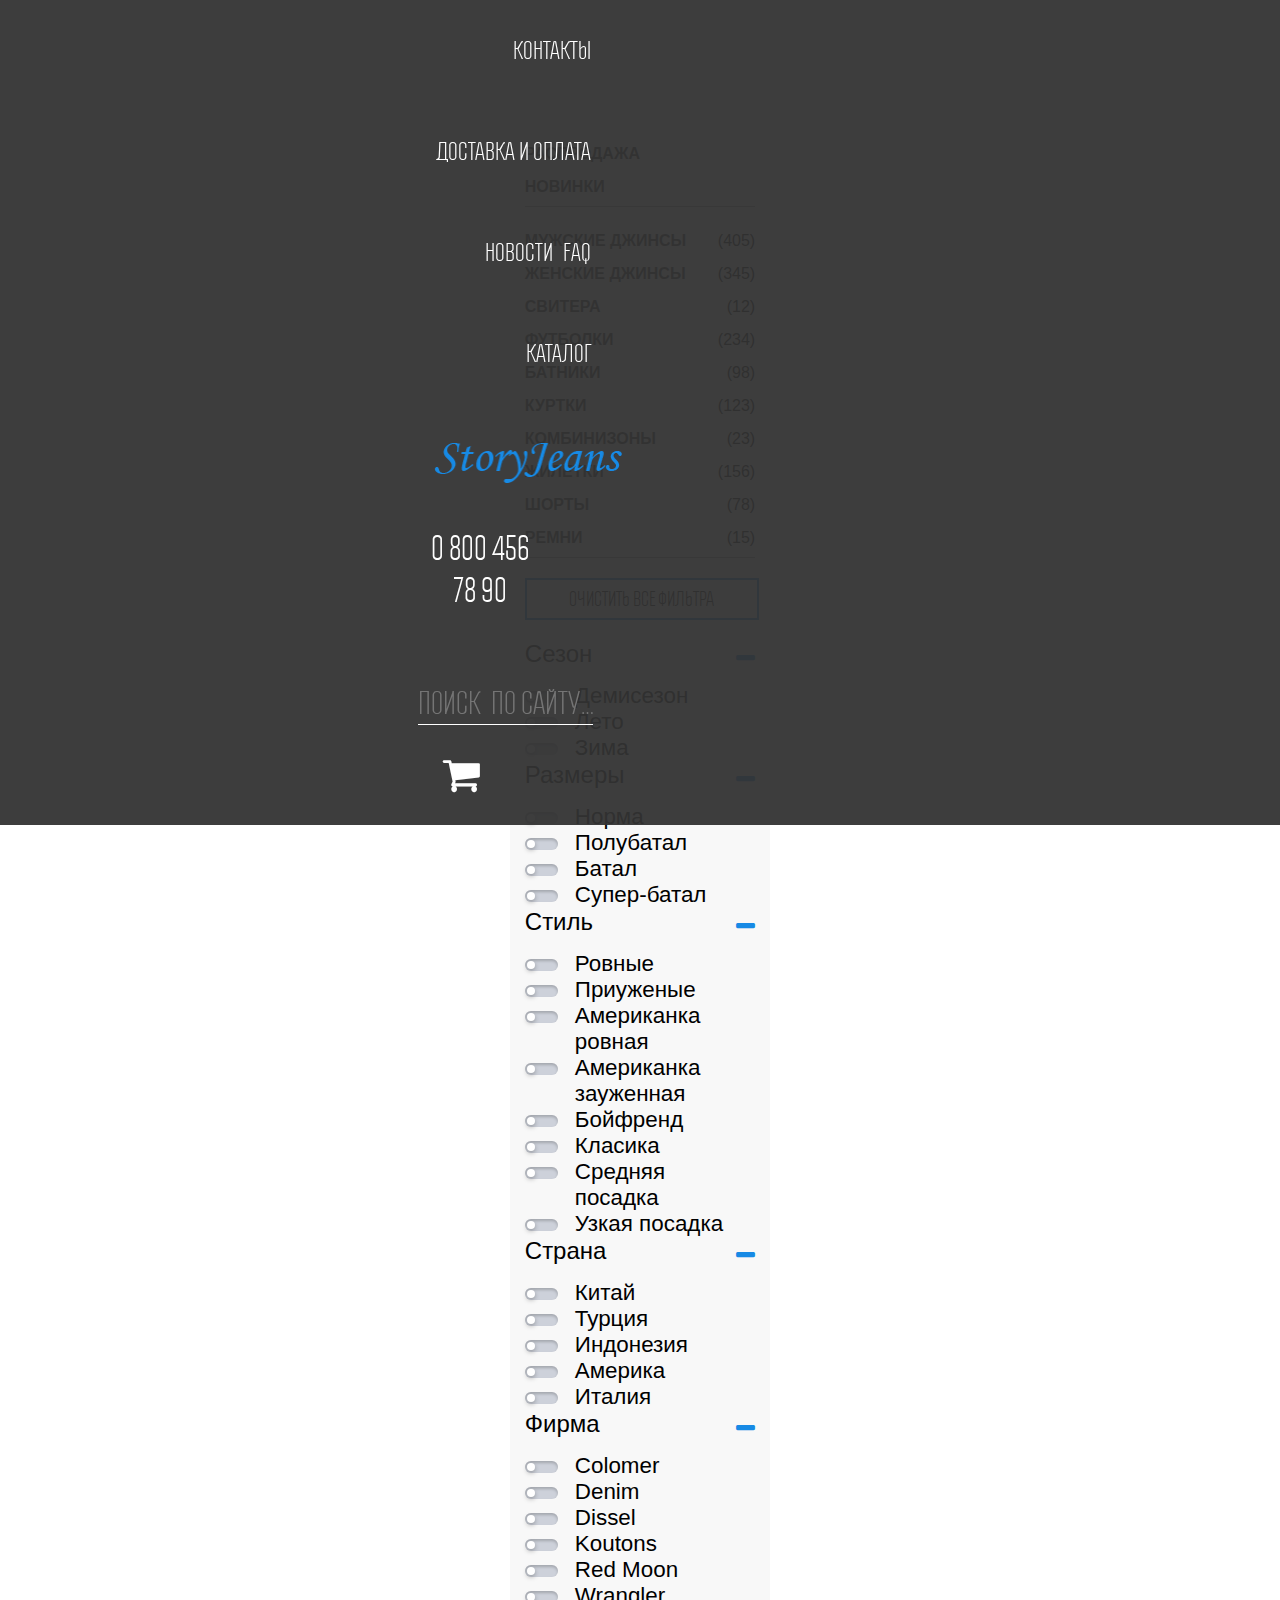
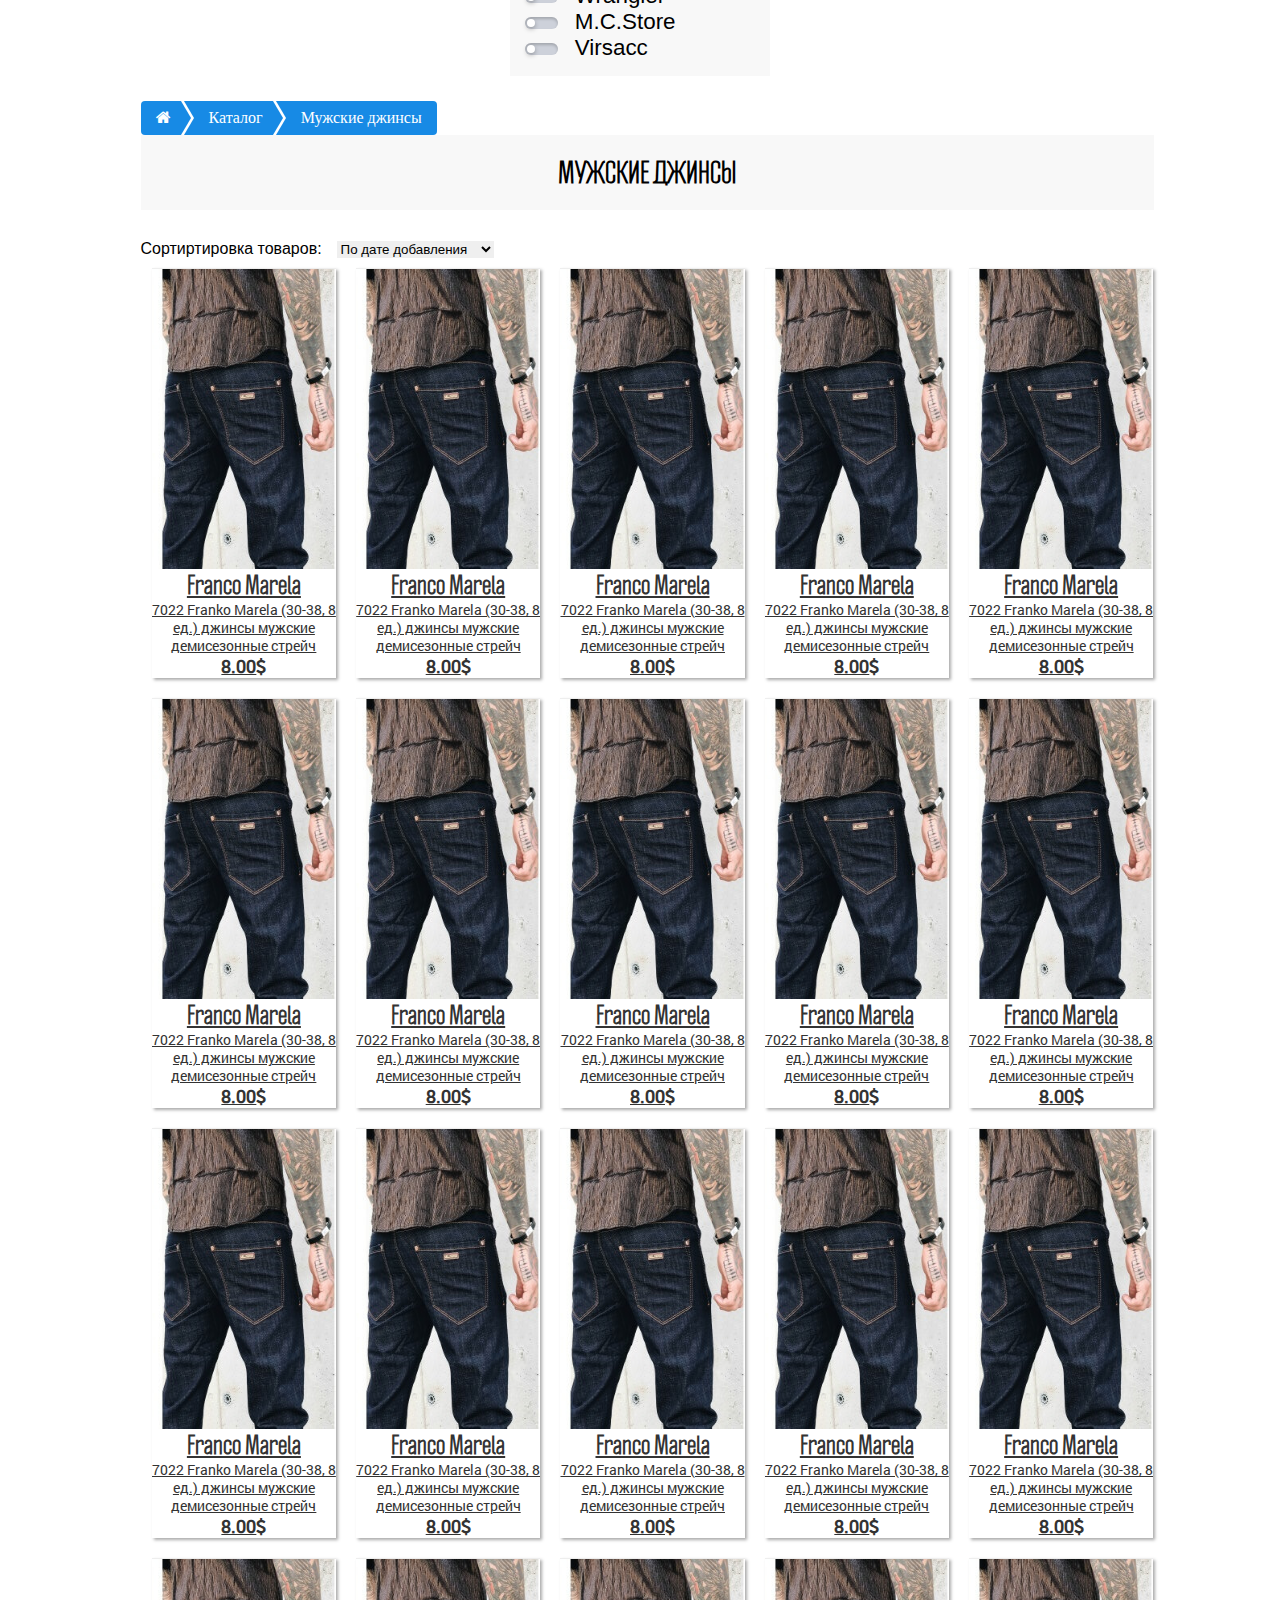
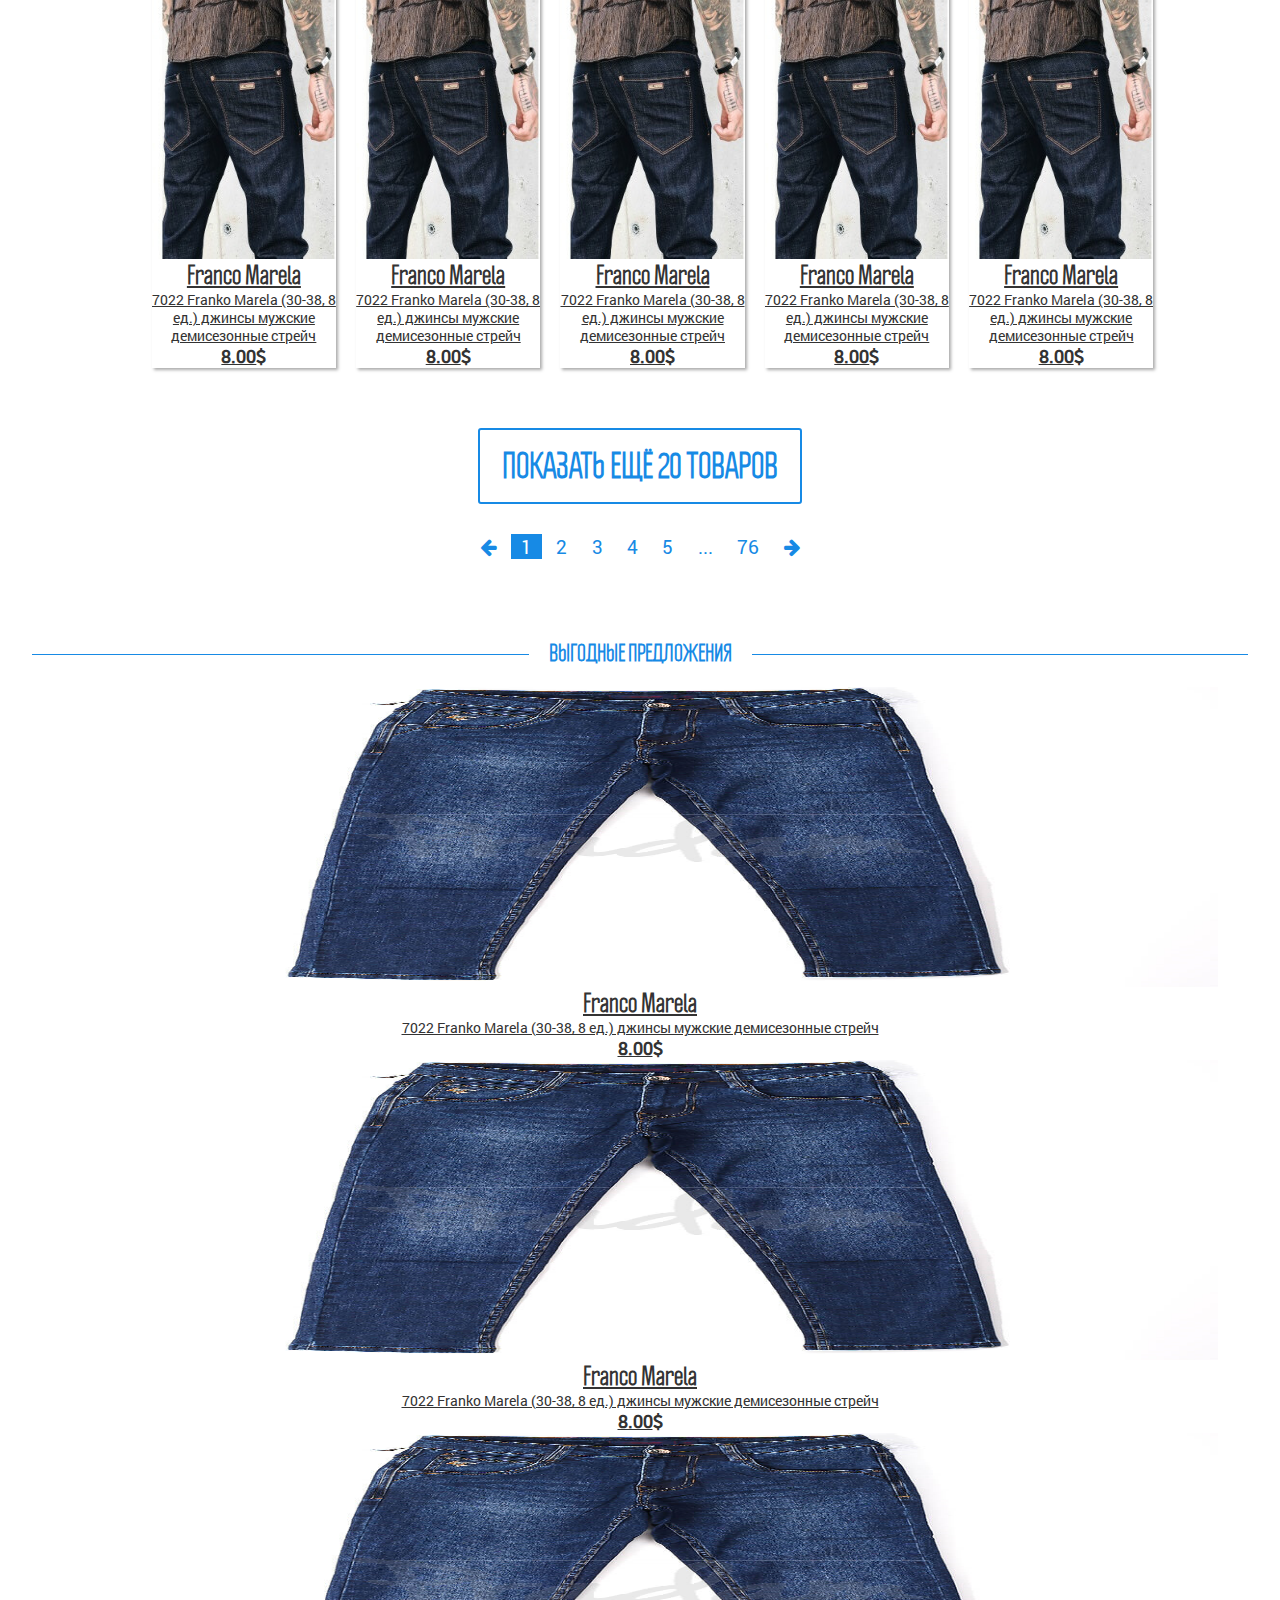
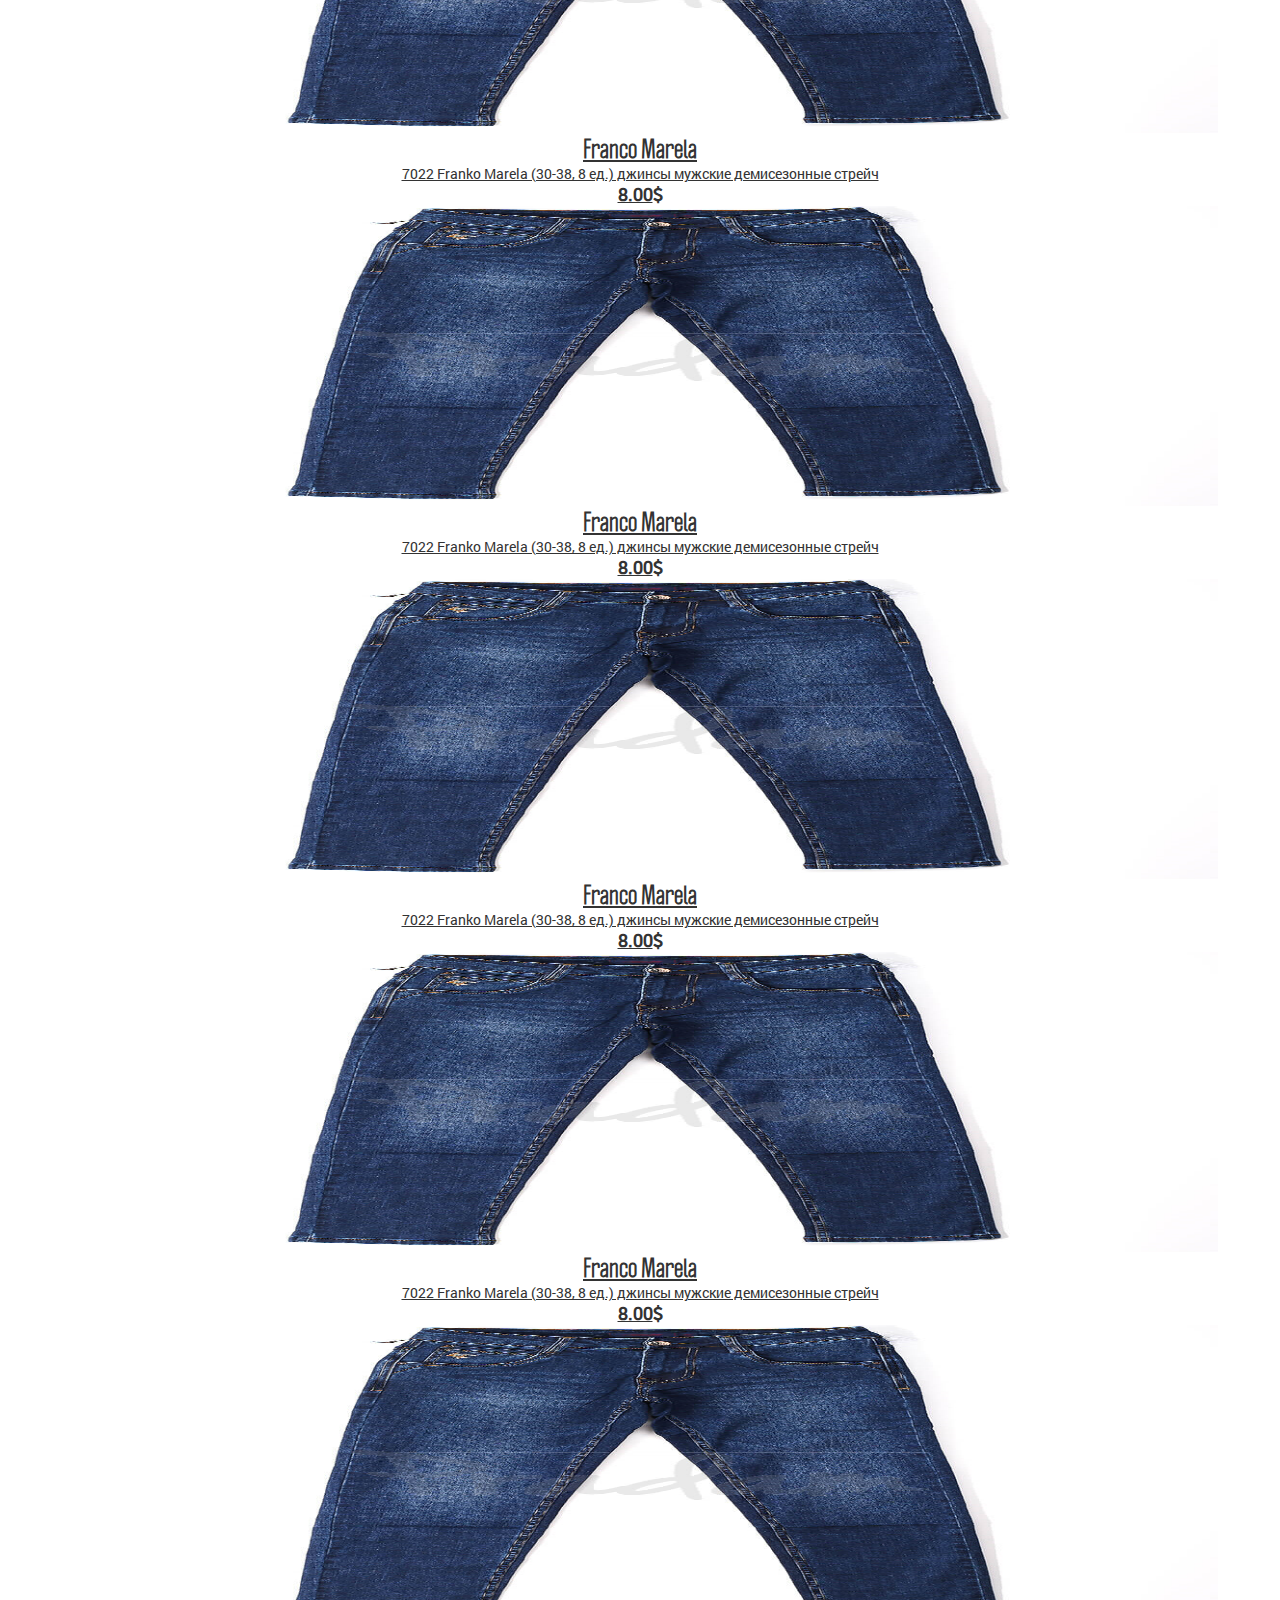
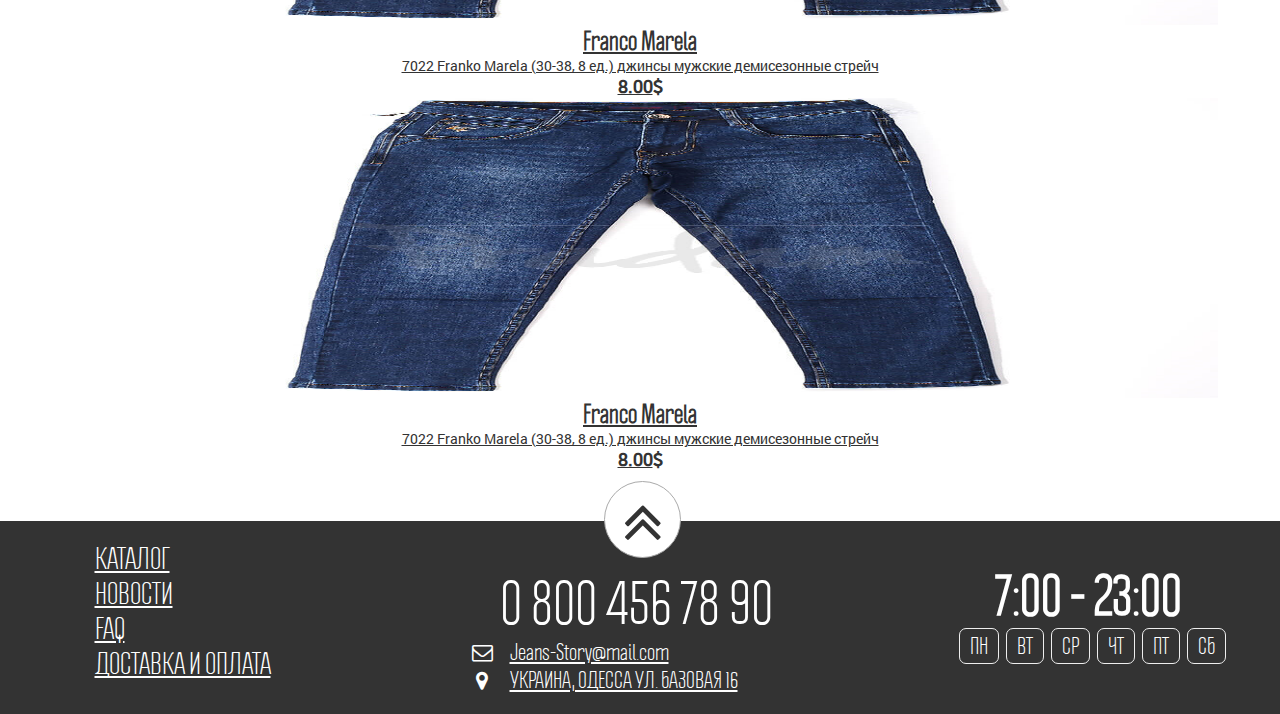
<file: catalog.html>
<!DOCTYPE html>
<html lang="en">
<head>
	<meta charset="UTF-8">
	<meta name="viewport" content="width=device-width, initial-scale=1">
	<title>Story Jeans</title>
	<link rel="icon" href="img/favicon.ico"> <!-- Иконка сайта -->
	<link rel="stylesheet" href="libs/font-awesome/css/font-awesome.min.css"> <!-- font-awesome -->
	<link rel="stylesheet" href="css/fonts.css"> <!-- fonts -->
	<link rel="stylesheet" href="https://maxcdn.bootstrapcdn.com/bootstrap/4.0.0-beta.2/css/bootstrap.min.css" integrity="sha384-PsH8R72JQ3SOdhVi3uxftmaW6Vc51MKb0q5P2rRUpPvrszuE4W1povHYgTpBfshb" crossorigin="anonymous"> <!-- bootstrap -->
	<link rel="stylesheet" href="libs/slick/css/slick.css"><!-- Slick -->
	<link rel="stylesheet" href="libs/slick/css/slick-theme.css">
<!-- <link rel="stylesheet" href="libs/owlcarousel/css/owl.carousel.css">
	<link rel="stylesheet" href="libs/owlcarousel/css/owl.theme.default.css"> -->
	<link rel="stylesheet" href="css/main.css"> <!-- main -->
	<link rel="stylesheet" href="css/media.css"> <!-- media -->
</head>
<body>
	<header>
		<div class="header-desktop" >
			<div class="container-fluid" >
				<div class="row">
					<div class="menu-left col-md-5 col-xs-12">
						<a href="#">Контакты</a>
						<a href="#">Доставка и Оплата</a>
						<a href="#">FAQ</a>
						<a href="#">Новости</a>
						<a href="catalog.html">Каталог</a>
					</div>
					<div class="col-md-2 col-sm-3 col-xs-12 logo">
						<a href="index.html">
							<img src="img/logo1.png" alt="" >
						</a>
					</div>
					<div class="menu-right col-md-5 col-sm-9 col-xs-12">
						<a href="tel:08004567890" class="phone "> 0 800 456 78 90 </a>
						<div class="input-wrapper search" data-text="">
							<input type="text" placeholder="Поиск  по сайту…"> 
						</div>
						<div class="cart">
							<i class="fa fa-shopping-cart " aria-hidden="true"></i>
						</div>
					</div>
				</div>
			</div>
		</div>
		<div class="header-mobile">
			<div class="container-fluid">
				<div class="row">
					<div class="menu-up">
						<div class="logo-mobile col-sm-2">
							<img src="img/1_whitemini_logo.png" alt="">
						</div>
						<a href="tel:08004567890" class="phone col-sm-8 "> 0 800 456 78 90 </a>
						<div class=" col-sm-1 burger">
							<input type="checkbox" id="burger_check" class="burger_checkbox">
							<label for="burger_check">
								<i class="fa fa-bars"></i>
							</label>
						</div>
					</div>
					<div class="menu-left-mobile col-md-12 ">
						<a href="#">Каталог</a>
						<a href="#">Доставка и Оплата</a>
						<a href="#">FAQ</a>
						<a href="#">Новости</a>
						<a href="#">Контакты</a>
					</div>
				</div>
			</div>
		</div>
	</header>
	<main>
		<div class="wrapper">
			<aside>
				<div class="stock">
					<ul>
						<li><a href="#">Распродажа</a></li>
						<li><a href="#">Новинки</a></li>
					</ul>
				</div>
				<div class="category-list">
					<ul>
						<li>
							<a href="#">Мужские джинсы</a>
							<span>(405)</span>
						</li>
						<li>
							<a href="#">Женские джинсы</a>
							<span>(345)</span>
						</li>
						<li>
							<a href="#">Свитера</a>
							<span>(12)</span>
						</li>
						<li>
							<a href="#">Футболки</a>
							<span>(234)</span>
						</li>
						<li>
							<a href="#">Батники</a>
							<span>(98)</span>
						</li>
						<li>
							<a href="#">Куртки</a>
							<span>(123)</span>
						</li>
						<li>
							<a href="#">Комбинизоны</a>
							<span>(23)</span>
						</li>
						<li>
							<a href="#">Жилетки</a>
							<span>(156)</span>
						</li>
						<li>
							<a href="#">Шорты</a>
							<span>(78)</span>
						</li>
						<li>
							<a href="#">Ремни</a>
							<span>(15)</span>
						</li>
					</ul>
					<div class="stock2">
						<ul>
							<li><a href="#">Распродажа</a></li>
							<li><a href="#">Новинки</a></li>
						</ul>
					</div>
				</div>
				<dl class="filters">
					<div class="clear-filters">
						<p>Очистить все фильтра</p>
					</div>
					<dt class="filter-header">
						Сезон 
						<i class="fa fa-minus" aria-hidden="true"></i>
					</dt>
					<dd class="filter-body ">
						<ul>
							<li>
								<input type="checkbox" class="checkbox" id="demi" />
								<label for="demi">Демисезон</label>
							</li>
							<li>
								<input type="checkbox" class="checkbox" id="summer" />
								<label for="summer">Лето</label>
							</li>
							<li>
								<input type="checkbox" class="checkbox" id="winter"/>
								<label for="winter">Зима</label>
							</li>
						</ul>
					</dd>
					<dt class="filter-header">
						Размеры 
						<i class="fa fa-minus" aria-hidden="true"></i>
					</dt>
					<dd class="filter-body ">
						<ul>
							<li>
								<input type="checkbox" class="checkbox" id="norm" />
								<label for="norm">Норма</label>
							</li>
							<li>
								<input type="checkbox" class="checkbox" id="half-batal" />
								<label for="half-batal">Полубатал</label>
							</li>
							<li>
								<input type="checkbox" class="checkbox" id="batal"/>
								<label for="batal">Батал</label>
							</li>
							<li>
								<input type="checkbox" class="checkbox" id="super-batal"/>
								<label for="super-batal">Супер-батал</label>
							</li>
						</ul>
					</dd>
					<dt class="filter-header">
						Стиль 
						<i class="fa fa-minus" aria-hidden="true"></i>
					</dt>
					<dd class="filter-body ">
						<ul>
							<li>
								<input type="checkbox" class="checkbox" id="smooth" />
								<label for="smooth">Ровные</label>
							</li>
							<li>
								<input type="checkbox" class="checkbox" id="Touched" />
								<label for="Touched">Приуженые</label>
							</li>
							<li>
								<input type="checkbox" class="checkbox" id="american1" />
								<label for="american1">Американка ровная</label>
							</li>
							<li>
								<input type="checkbox" class="checkbox" id="american2" />
								<label for="american2">Американка зауженная</label>
							</li>
							<li>
								<input type="checkbox" class="checkbox" id="boyfriend" />
								<label for="boyfriend">Бойфренд</label>
							</li>
							<li>
								<input type="checkbox" class="checkbox" id="clasic" />
								<label for="clasic">Класика</label>
							</li>
							<li>
								<input type="checkbox" class="checkbox" id="middle-landing" />
								<label for="middle-landing">Средняя посадка</label>
							</li>
							<li>
								<input type="checkbox" class="checkbox" id="narrow-landing" />
								<label for="narrow-landing">Узкая посадка</label>
							</li>

						</ul>
					</dd>
					<dt class="filter-header">
						Страна 
						<i class="fa fa-minus" aria-hidden="true"></i>
					</dt>
					<dd class="filter-body ">
						<ul>
							<li>
								<input type="checkbox" class="checkbox" id="china" />
								<label for="china">Китай</label>
							</li>
							<li>
								<input type="checkbox" class="checkbox" id="turkey" />
								<label for="turkey">Турция</label>
							</li>
							<li>
								<input type="checkbox" class="checkbox" id="indonez"/>
								<label for="indonez">Индонезия</label>
							</li>
							<li>
								<input type="checkbox" class="checkbox" id="america"/>
								<label for="america">Америка</label>
							</li>
							<li>
								<input type="checkbox" class="checkbox" id="italy"/>
								<label for="italy">Италия</label>
							</li>
						</ul>
					</dd>
					<dt class="filter-header">
						Фирма 
						<i class="fa fa-minus" aria-hidden="true"></i>
					</dt>
					<dd class="filter-body ">
						<ul>
							<li>
								<input type="checkbox" class="checkbox" id="Colomer" />
								<label for="Colomer">Colomer</label>
							</li>
							<li>
								<input type="checkbox" class="checkbox" id="Denim" />
								<label for="Denim">Denim</label>
							</li>
							<li>
								<input type="checkbox" class="checkbox" id="Dissel" />
								<label for="Dissel">Dissel</label>
							</li>
							<li>
								<input type="checkbox" class="checkbox" id="Koutons" />
								<label for="Koutons">Koutons</label>
							</li>
							<li>
								<input type="checkbox" class="checkbox" id="Red-Moon" />
								<label for="Red-Moon">Red Moon</label>
							</li>
							<li>
								<input type="checkbox" class="checkbox" id="Wrangler" />
								<label for="Wrangler">Wrangler</label>
							</li>
							<li>
								<input type="checkbox" class="checkbox" id="Store" />
								<label for="Store">M.C.Store</label>
							</li>
							<li>
								<input type="checkbox" class="checkbox" id="Virsacc" />
								<label for="Virsacc">Virsacc</label>
							</li>
						</ul>
					</dd>
				</dl>
			</aside>
			<div class="content">
				<ol id="breadcrumb">
					<li>
						<a href="#"><i class="fa fa-home" aria-hidden="true"></i>
							<span class="sr-only">Главная</span></a>
						</li>
						<li>
							<a href="#">Каталог</a>
						</li>
						<li class="current">
							<a href="#">Мужские джинсы</a>
						</li> 
					</ol>
					<div class="filter-button">
						Фильтры
					</div>
					<div class="clear"></div>
					<div class="category-name">
						<p>Мужские джинсы</p>
					</div>
					<form action="#">
						<div class="select">
							<p>
								Сортиртировка товаров:
							</p> 
							<select name="sort">
								<option value="1">По дате добавления</option>
								<option value="2">По возрастанию цены</option>
								<option value="3">По убыванию цены</option>
							</select>
						</div>
					</form>
					<div class="wrapper">
						<a href="product.html" class="item-tovar">
							<div class="img-tovar">
								<img src="img/tovar1.jpg" alt="">
							</div>
							<div class="brand">Franco Marela</div>
							<div class="description">7022 Franko Marela (30-38, 8 ед.) джинсы мужские демисезонные стрейч</div>
							<div class="price">8.00<i class="fa fa-usd" aria-hidden="true"></i></div>
						</a>
						<a href="product.html" class="item-tovar">
							<div class="img-tovar">
								<img src="img/tovar1.jpg" alt="">
							</div>
							<div class="brand">Franco Marela</div>
							<div class="description">7022 Franko Marela (30-38, 8 ед.) джинсы мужские демисезонные стрейч</div>
							<div class="price">8.00<i class="fa fa-usd" aria-hidden="true"></i></div>
						</a>
						<a href="product.html" class="item-tovar">
							<div class="img-tovar">
								<img src="img/tovar1.jpg" alt="">
							</div>
							<div class="brand">Franco Marela</div>
							<div class="description">7022 Franko Marela (30-38, 8 ед.) джинсы мужские демисезонные стрейч</div>
							<div class="price">8.00<i class="fa fa-usd" aria-hidden="true"></i></div>
						</a>
						<a href="product.html" class="item-tovar">
							<div class="img-tovar">
								<img src="img/tovar1.jpg" alt="">
							</div>
							<div class="brand">Franco Marela</div>
							<div class="description">7022 Franko Marela (30-38, 8 ед.) джинсы мужские демисезонные стрейч</div>
							<div class="price">8.00<i class="fa fa-usd" aria-hidden="true"></i></div>
						</a>
						<a href="product.html" class="item-tovar">
							<div class="img-tovar">
								<img src="img/tovar1.jpg" alt="">
							</div>
							<div class="brand">Franco Marela</div>
							<div class="description">7022 Franko Marela (30-38, 8 ед.) джинсы мужские демисезонные стрейч</div>
							<div class="price">8.00<i class="fa fa-usd" aria-hidden="true"></i></div>
						</a>
						<a href="product.html" class="item-tovar">
							<div class="img-tovar">
								<img src="img/tovar1.jpg" alt="">
							</div>
							<div class="brand">Franco Marela</div>
							<div class="description">7022 Franko Marela (30-38, 8 ед.) джинсы мужские демисезонные стрейч</div>
							<div class="price">8.00<i class="fa fa-usd" aria-hidden="true"></i></div>
						</a>
						<a href="product.html" class="item-tovar">
							<div class="img-tovar">
								<img src="img/tovar1.jpg" alt="">
							</div>
							<div class="brand">Franco Marela</div>
							<div class="description">7022 Franko Marela (30-38, 8 ед.) джинсы мужские демисезонные стрейч</div>
							<div class="price">8.00<i class="fa fa-usd" aria-hidden="true"></i></div>
						</a>
						<a href="product.html" class="item-tovar">
							<div class="img-tovar">
								<img src="img/tovar1.jpg" alt="">
							</div>
							<div class="brand">Franco Marela</div>
							<div class="description">7022 Franko Marela (30-38, 8 ед.) джинсы мужские демисезонные стрейч</div>
							<div class="price">8.00<i class="fa fa-usd" aria-hidden="true"></i></div>
						</a>
						<a href="product.html" class="item-tovar">
							<div class="img-tovar">
								<img src="img/tovar1.jpg" alt="">
							</div>
							<div class="brand">Franco Marela</div>
							<div class="description">7022 Franko Marela (30-38, 8 ед.) джинсы мужские демисезонные стрейч</div>
							<div class="price">8.00<i class="fa fa-usd" aria-hidden="true"></i></div>
						</a>
						<a href="product.html" class="item-tovar">
							<div class="img-tovar">
								<img src="img/tovar1.jpg" alt="">
							</div>
							<div class="brand">Franco Marela</div>
							<div class="description">7022 Franko Marela (30-38, 8 ед.) джинсы мужские демисезонные стрейч</div>
							<div class="price">8.00<i class="fa fa-usd" aria-hidden="true"></i></div>
						</a>
						<a href="product.html" class="item-tovar">
							<div class="img-tovar">
								<img src="img/tovar1.jpg" alt="">
							</div>
							<div class="brand">Franco Marela</div>
							<div class="description">7022 Franko Marela (30-38, 8 ед.) джинсы мужские демисезонные стрейч</div>
							<div class="price">8.00<i class="fa fa-usd" aria-hidden="true"></i></div>
						</a>
						<a href="product.html" class="item-tovar">
							<div class="img-tovar">
								<img src="img/tovar1.jpg" alt="">
							</div>
							<div class="brand">Franco Marela</div>
							<div class="description">7022 Franko Marela (30-38, 8 ед.) джинсы мужские демисезонные стрейч</div>
							<div class="price">8.00<i class="fa fa-usd" aria-hidden="true"></i></div>
						</a>
						<a href="product.html" class="item-tovar">
							<div class="img-tovar">
								<img src="img/tovar1.jpg" alt="">
							</div>
							<div class="brand">Franco Marela</div>
							<div class="description">7022 Franko Marela (30-38, 8 ед.) джинсы мужские демисезонные стрейч</div>
							<div class="price">8.00<i class="fa fa-usd" aria-hidden="true"></i></div>
						</a>
						<a href="product.html" class="item-tovar">
							<div class="img-tovar">
								<img src="img/tovar1.jpg" alt="">
							</div>
							<div class="brand">Franco Marela</div>
							<div class="description">7022 Franko Marela (30-38, 8 ед.) джинсы мужские демисезонные стрейч</div>
							<div class="price">8.00<i class="fa fa-usd" aria-hidden="true"></i></div>
						</a>
						<a href="product.html" class="item-tovar">
							<div class="img-tovar">
								<img src="img/tovar1.jpg" alt="">
							</div>
							<div class="brand">Franco Marela</div>
							<div class="description">7022 Franko Marela (30-38, 8 ед.) джинсы мужские демисезонные стрейч</div>
							<div class="price">8.00<i class="fa fa-usd" aria-hidden="true"></i></div>
						</a>
						<a href="product.html" class="item-tovar">
							<div class="img-tovar">
								<img src="img/tovar1.jpg" alt="">
							</div>
							<div class="brand">Franco Marela</div>
							<div class="description">7022 Franko Marela (30-38, 8 ед.) джинсы мужские демисезонные стрейч</div>
							<div class="price">8.00<i class="fa fa-usd" aria-hidden="true"></i></div>
						</a>
						<a href="product.html" class="item-tovar">
							<div class="img-tovar">
								<img src="img/tovar1.jpg" alt="">
							</div>
							<div class="brand">Franco Marela</div>
							<div class="description">7022 Franko Marela (30-38, 8 ед.) джинсы мужские демисезонные стрейч</div>
							<div class="price">8.00<i class="fa fa-usd" aria-hidden="true"></i></div>
						</a>
						<a href="product.html" class="item-tovar">
							<div class="img-tovar">
								<img src="img/tovar1.jpg" alt="">
							</div>
							<div class="brand">Franco Marela</div>
							<div class="description">7022 Franko Marela (30-38, 8 ед.) джинсы мужские демисезонные стрейч</div>
							<div class="price">8.00<i class="fa fa-usd" aria-hidden="true"></i></div>
						</a>
						<a href="product.html" class="item-tovar">
							<div class="img-tovar">
								<img src="img/tovar1.jpg" alt="">
							</div>
							<div class="brand">Franco Marela</div>
							<div class="description">7022 Franko Marela (30-38, 8 ед.) джинсы мужские демисезонные стрейч</div>
							<div class="price">8.00<i class="fa fa-usd" aria-hidden="true"></i></div>
						</a>
						<a href="product.html" class="item-tovar">
							<div class="img-tovar">
								<img src="img/tovar1.jpg" alt="">
							</div>
							<div class="brand">Franco Marela</div>
							<div class="description">7022 Franko Marela (30-38, 8 ед.) джинсы мужские демисезонные стрейч</div>
							<div class="price">8.00<i class="fa fa-usd" aria-hidden="true"></i></div>
						</a>
					</div>
				</div>
			</div>
			<div class="yet-tovar">
				<h5>Показать ещё 20 товаров</h5>
			</div>
			<div class="navigation">
				<ul>
					<span><i class="fa fa-arrow-left" aria-hidden="true"></i></span>
					<li class="current">1</li>
					<li>2</li>
					<li>3</li>
					<li>4</li>
					<li>5</li>
					<li class="not-hover"> ... </li>
					<li>76</li>
					<span><i class="fa fa-arrow-right" aria-hidden="true"></i></span>
				</ul>
			</div>
			<div class="slider-catalog">
				<div class="title-carousel">
					<p>Выгодные предложения</p>
				</div>
				<div class="slider-catalog">
					<div class="multiple-item">
						<div class="item">
							<a href="product.html" class="item-tovar">
								<div class="img-tovar">
									<img src="img/tovar2.jpg" alt="">
								</div>
								<div class="brand">Franco Marela</div>
								<div class="description">7022 Franko Marela (30-38, 8 ед.) джинсы мужские демисезонные стрейч</div>
								<div class="price">8.00<i class="fa fa-usd" aria-hidden="true"></i></div>
							</a>
						</div>
						<div class="item">
							<a href="product.html" class="item-tovar">
								<div class="img-tovar">
									<img src="img/tovar2.jpg" alt="">
								</div>
								<div class="brand">Franco Marela</div>
								<div class="description">7022 Franko Marela (30-38, 8 ед.) джинсы мужские демисезонные стрейч</div>
								<div class="price">8.00<i class="fa fa-usd" aria-hidden="true"></i></div>
							</a>
						</div>
						<div class="item">
							<a href="product.html" class="item-tovar">
								<div class="img-tovar">
									<img src="img/tovar2.jpg" alt="">
								</div>
								<div class="brand">Franco Marela</div>
								<div class="description">7022 Franko Marela (30-38, 8 ед.) джинсы мужские демисезонные стрейч</div>
								<div class="price">8.00<i class="fa fa-usd" aria-hidden="true"></i></div>
							</a>
						</div>
						<div class="item">
							<a href="product.html" class="item-tovar">
								<div class="img-tovar">
									<img src="img/tovar2.jpg" alt="">
								</div>
								<div class="brand">Franco Marela</div>
								<div class="description">7022 Franko Marela (30-38, 8 ед.) джинсы мужские демисезонные стрейч</div>
								<div class="price">8.00<i class="fa fa-usd" aria-hidden="true"></i></div>
							</a>
						</div>
						<div class="item">
							<a href="product.html" class="item-tovar">
								<div class="img-tovar">
									<img src="img/tovar2.jpg" alt="">
								</div>
								<div class="brand">Franco Marela</div>
								<div class="description">7022 Franko Marela (30-38, 8 ед.) джинсы мужские демисезонные стрейч</div>
								<div class="price">8.00<i class="fa fa-usd" aria-hidden="true"></i></div>
							</a>
						</div>
						<div class="item">
							<a href="product.html" class="item-tovar">
								<div class="img-tovar">
									<img src="img/tovar2.jpg" alt="">
								</div>
								<div class="brand">Franco Marela</div>
								<div class="description">7022 Franko Marela (30-38, 8 ед.) джинсы мужские демисезонные стрейч</div>
								<div class="price">8.00<i class="fa fa-usd" aria-hidden="true"></i></div>
							</a>
						</div>
						<div class="item">
							<a href="product.html" class="item-tovar">
								<div class="img-tovar">
									<img src="img/tovar2.jpg" alt="">
								</div>
								<div class="brand">Franco Marela</div>
								<div class="description">7022 Franko Marela (30-38, 8 ед.) джинсы мужские демисезонные стрейч</div>
								<div class="price">8.00<i class="fa fa-usd" aria-hidden="true"></i></div>
							</a>
						</div>
						<div class="item">
							<a href="product.html" class="item-tovar">
								<div class="img-tovar">
									<img src="img/tovar2.jpg" alt="">
								</div>
								<div class="brand">Franco Marela</div>
								<div class="description">7022 Franko Marela (30-38, 8 ед.) джинсы мужские демисезонные стрейч</div>
								<div class="price">8.00<i class="fa fa-usd" aria-hidden="true"></i></div>
							</a>
						</div>
					</div>
				</div>
			</div>
		</div>
	</main>
	<footer>
		<div class="position">
			<div class="scrollTop" id="up">
				<a href="#top" title="ВВЕРХ">
					<i class="fa fa-angle-double-up" aria-hidden="true"></i>
				</a>
			</div>
		</div>
		<div class="footer-info">
			<ul>	
				<li>
					<a href="#">Каталог</a>
				</li>
				<li>
					<a href="#">Новости</a>
				</li>
				<li>
					<a href="#">
						FAQ
					</a>
				</li>
				<li>
					<a href="#">
						Доставка и оплата
					</a>
				</li>
			</ul>
		</div>
		<div class="footer-contact">
			<ul>
				<li class="footer-number">0 800 456 78 90 </li>
				<li>
					<div class="icon">
						<i class="fa fa-envelope-o" aria-hidden="true"></i>
					</div>
					<a href="#">
						Jeans-Story@mail.com
					</a>
				</li>
				<li>
					<div class="icon">
						<i class="fa fa-map-marker" aria-hidden="true"></i>
					</div>
					<a target="_blank" href="https://www.google.com.ua/maps/place/%D1%83%D0%BB.+%D0%91%D0%B0%D0%B7%D0%BE%D0%B2%D0%B0%D1%8F,+%D0%9E%D0%B4%D0%B5%D1%81%D1%81%D0%B0,+%D0%9E%D0%B4%D0%B5%D1%81%D1%81%D0%BA%D0%B0%D1%8F+%D0%BE%D0%B1%D0%BB%D0%B0%D1%81%D1%82%D1%8C,+65000/@46.4392703,30.6441511,17z/data=!3m1!4b1!4m5!3m4!1s0x40c63285454006fd:0xf31e7adb8b55c193!8m2!3d46.4392666!4d30.6463398">
						Украина, Одесса ул. Базовая 16
					</a>
				</li>
			</ul>
		</div>
		<div class="footer-time">
			<h3>7:00 - 23:00</h3>
			<ul>
				<li>Пн</li>
				<li>Вт</li>
				<li>Ср</li>
				<li>Чт</li>
				<li>Пт</li>
				<li>Сб</li>
			</ul>
		</div>
	</footer>
	<script	src="https://code.jquery.com/jquery-3.1.1.min.js"
	integrity="sha256-hVVnYaiADRTO2PzUGmuLJr8BLUSjGIZsDYGmIJLv2b8="
	crossorigin="anonymous"></script> <!-- JQuery -->
	<script src="https://cdnjs.cloudflare.com/ajax/libs/popper.js/1.12.3/umd/popper.min.js" integrity="sha384-vFJXuSJphROIrBnz7yo7oB41mKfc8JzQZiCq4NCceLEaO4IHwicKwpJf9c9IpFgh" crossorigin="anonymous"></script>
	<script src="https://maxcdn.bootstrapcdn.com/bootstrap/4.0.0-beta.2/js/bootstrap.min.js" integrity="sha384-alpBpkh1PFOepccYVYDB4do5UnbKysX5WZXm3XxPqe5iKTfUKjNkCk9SaVuEZflJ" crossorigin="anonymous"></script><!-- Bootstrap -->
	<script src="libs/zoom/js/jquery.zoom.min.js"></script><!-- Zoom -->
	<script src="libs/slick/js/slick.min.js"></script><!-- Slick -->
	<!-- <script src="libs/owlcarousel/js/owl.carousel.js"></script --><!-- OwlCarousel -->
	<script src="js/common.js"></script><!-- My JS file -->
		<!-- LiveReload -->
	<script>document.write('<script src="http://' + (location.host || 'localhost').split(':')[0] + ':35729/livereload.js?snipver=1"></' + 'script>')</script>
</body>
</html>
</file>
<file: css/fonts.css>
@font-face {
	font-family: "RobotoRegular";
	src: url("../fonts/RobotoRegular/RobotoRegular.eot");
	src: url("../fonts/RobotoRegular/RobotoRegular.eot?#iefix") format("embedded-opentype"),
			 url("../fonts/RobotoRegular/RobotoRegular.woff") format("woff"),
			 url("../fonts/RobotoRegular/RobotoRegular.ttf") format("truetype");
	font-style: normal;
	font-weight: normal;
}

@font-face {
	font-family: "Politica";
	src: url("../fonts/Politica/Politica Bold.otf");
	src: url("../fonts/Politica/Politica.eot?#iefix") format("embedded-opentype"),
			 url("../fonts/Politica/Politica.ttf") format("truetype");
	font-style: normal;
	font-weight: normal;
}
</file>
<file: css/main.css>
*, p, hr{
	margin: 0;
	padding: 0;
}
body{
	margin-top: 100px;
	position: relative;
	overflow-x: hidden;
	font-family: 	Helvetica;
}
.clear {
	content: '';
	clear: both;
}


/*HEADER*/
header{
	width: 100%;
	background: rgba(51, 51, 51, 0.95);
	color: #fff;
	position: fixed;
	top: 0;
	left: 0;
	-webkit-transition: 1s all;	
	-moz-transition: 1s all;
	-ms-transition: 1s all;	
	-o-transition: 1s all; 
	transition: 1s all; 
	z-index: 999;
}
.header-desktop{
	display: flex;
	justify-content: center;
}
.header-mobile{
	display: none;
}
.menu-left a,
 header .phone, 
 .menu-left-mobile a{
	margin: auto;
	padding: 35px 5px;
	float: left;
	color: #fff;
	text-align: center;
	font-family: Politica, Helvetica;
	font-size: 23px;
	text-decoration: none;
	-webkit-transition: 1s all;	
	-moz-transition: 1s all;
	-ms-transition: 1s all;	
	-o-transition: 1s all; 
	transition: 1s all;
}
.menu-scrol {
	padding: 10px !important;
}
.scrol{
	padding: 5px !important;
}
.menu-left a, .menu-left-mobile a{
	float: right;
}
header a:hover{
	text-decoration: none;
	color: #178AE5;
}
.menu-left{
	width: 35%;
}
.menu-right{
	width: 35%;
}
.logo img{
	width: 200px;
	padding: 35px 10px 10px 10px;
	-webkit-transition: 1s all;	
	-moz-transition: 1s all;
	-ms-transition: 1s all;	
	-o-transition: 1s all; 
	transition: 1s all;
}
header .phone{
	padding: 30px 30px 30px 0; 
	font-size: 32px;
	z-index: 999;
}
.numbers{
	position: relative;
}
.numbers:hover .number-list{
	display: block;
}
.number-list{
	display: none;
	position: absolute;
	bottom: -100px;
	left: 0;
	transition: .5s;
}
.number-list a{
	color: #fff;
	font-family: Politica;
	font-size: 1.7em;
}
.search {
	width: 175px;
	padding-top: 35px;
	border-bottom: 1px solid white;
	float: left;
	-webkit-transition: 1s all;	
	-moz-transition: 1s all;
	-ms-transition: 1s all;	
	-o-transition: 1s all; 
	transition: 1s all;
}
.search::after {
	max-width: 100%;
	height: 50px;
	position: absolute;
	left: 0;
	bottom: 0;
	border-bottom: 3px solid #fff;
	color: transparent;
	font-family: Politica, Roboto, Arial, sans-serif;
	line-height: 0;
	overflow: hidden;
}
.search input {
	background-color: transparent;
	border: none;
	border-radius: 0;
	color: #ddd;
	outline: none;
	font-size: 2.3rem;
	font-family: Politica, Roboto, Arial, sans-serif;
	
}
.search input::placeholder {
	font-size: 0.8em;
	font-family: Politica, Roboto, Arial, sans-serif;
}
.cart {
	margin-left: 25px;
	padding: 30px 0 ;
	float: left;
	position: relative;
}
.fa-shopping-cart{
	font-size: 40px;
	color: #fff;
}
.fa-shopping-cart:hover{
	color: #178AE5;
}
.cart span{
	padding: 0px 6px;
	position: absolute;
	bottom: 22%;
	right: -40%;
	background: #178AE5;
	border-radius: 50%;
	color: #fff;
	font-size: 0.8em;
}
.menu-up{
	width: 100%;
	display: flex;
	position: relative;
}
.logo-mobile{
	padding-top: 10px;
	float: left;
}
.logo-mobile img {
	width: 50px;
	padding: 8px 0;
}
.header-mobile .phone {
	margin: auto auto;
	padding: 0;
	font-size: 45px;
	overflow: hidden;
}
.burger{
	width: 50px;
	padding: 25px 0 10px 0;
}
.burger .fa-bars{
	font-size: 2em;
	cursor: pointer;
}
.burger_checkbox{
	display: none;
}
.menu-left-mobile a{
	width: 100%;
	padding: 5px;
	border-top: 1px solid #178AE5;
	font-size: 20px;
	text-align: center;
	-webkit-transition: 1s all;	
	-moz-transition: 1s all;
	-ms-transition: 1s all;	
	-o-transition: 1s all; 
	transition: 1s all;
}
.menu-left-mobile a:last-child:hover{
	border-bottom: 1px solid #178AE5;
}
.menu-left-mobile a:hover{
	border-left: 1px solid #178AE5; 
	border-right: 1px solid #178AE5;
	color: #178AE5; 
}
.menu-left-mobile{
	display: none;
}


/*INDEX*/
.wrapper{
	width: 100%;
	margin: 0 auto;
	display: -webkit-flex;
	display: -webkit-box;
	display: -moz-flex;
	display: -moz-box;
	display: -ms-flexbox;
	display: -ms-flex;
	display: -o-flex;
	display: flex;
	-webkit-flex-wrap: wrap;
	-ms-flex-wrap: wrap;
	justify-content: -webkit-center;
	justify-content: -moz-center;
	justify-content: -ms-center;
	justify-content: -o-center;
	justify-content: center;
}
.wrapper .category{
	width: 45%;
	max-width: 650px;
	margin: 25px ;
	border-left: 1px solid #eee;
	border-top: 1px solid #eee;
	box-shadow: 2px 2px 3px #aaa;
	box-sizing: border-box;
	-webkit-transition: .3s all;	
	-moz-transition: .3s all;
	-ms-transition: .3s all;	
	-o-transition: .3s all; 
	transition: .3s all;
	overflow: hidden;
}
.wrapper .category:hover{
	box-shadow: 5px 5px 10px #aaa;
}
.wrapper .category:hover .category-description h3,
.wrapper .category:hover .category-description p{
	margin-left: 5px;
}
.category a{
	text-decoration: none;
}
.category .img-category{
	width: 100%;
	height: 265px;
}
.category .mens-jeans{
	background:  url(../img/category/mens-jeans.jpg) 0 -45px no-repeat;
}
.category .womens-jeans{
	background:  url(../img/category/womens-jeans.jpg) 0 -16px no-repeat;
}
.category .pullovers{
	background: url(../img/category/pullovers.jpg) 0 -6px no-repeat;
}
.category .t-shirts{
	background: url(../img/category/t-shirts.jpg) 0 -10px no-repeat;
}
.category .batnik{
	background: url(../img/category/batnik.jpeg) 0 0 no-repeat;
}
.category .jackets{
	background: url(../img/category/jackets.jpg) 0 -6px no-repeat;
}
.category .overalls{
	background: url(../img/category/overalls.jpg)0 0 no-repeat;
}
.category .vests{
	background: url(../img/category/vests.jpg) 0 0 no-repeat;
}
.category .shorts{
	background: url(../img/category/shorts.jpg) 0 0 no-repeat;
}
.category .shorts{
	background: url(../img/category/shorts.jpg) 0 -6px no-repeat;
}
.category .belts{
	background: url(../img/category/belts.jpg) 0 -57px no-repeat;
}
.category .category-description{
	width: 78%;
	margin: 15px -10px 20px 25px;
	float: right;
}
.category .category-description h3{
	font-family: Politica, Roboto, Arial, sans-serif;
	font-weight: bold;	
	color: #178AE5;
	font-size: 2em;
	-webkit-transition: 1s all;	
	-moz-transition: 1s all;
	-ms-transition: 1s all;	
	-o-transition: 1s all; 
	transition: 1s all;
}
.category .category-description p{
	padding-right: 5px;
	color: #555;
	font-family:    RobotoRegular, Arial, sans-serif;
	-webkit-transition: 1s all;	
	-moz-transition: 1s all;
	-ms-transition: 1s all;	
	-o-transition: 1s all; 
	transition: 1s all;
}
.category  .quantity{
	width: 20%;
	margin: 30px 20px 20px 20px;
	background: #fff;
	font-family: Verdana;
	color: #555;
	text-align: center;
}
.category .quantity p{
	font-size: 2.5em;
}
.sale-new{
	width: 100%;
	display: -webkit-flex;
	display: -webkit-box;
	display: -moz-flex;
	display: -moz-box;
	display: -ms-flexbox;
	display: -ms-flex;
	display: -o-flex;
	display: flex;
	-webkit-flex-wrap: wrap;
	-ms-flex-wrap: wrap;
	justify-content: -webkit-center;
	justify-content: -moz-center;
	justify-content: -ms-center;
	justify-content: -o-center;
	justify-content: center;
}
.box{
	width: 45%;
	max-width: 630px;
	height: 160px;
	margin: 20px;
	overflow: hidden;
	-webkit-box-shadow: 2px 2px 3px #aaa; 
	-moz-box-shadow: 2px 2px 3px #aaa;
	box-shadow: 2px 2px 3px #aaa;
	-webkit-transition: .5s all;	
	-moz-transition: .5s all;
	-ms-transition: .5s all;	
	-o-transition: .5s all; 
	transition: .5s all;
}
.box:hover{
	box-shadow: 5px 5px 10px #aaa;
}
.sale{
	background: url(../img/sale.png) no-repeat center;
}
.new{
	background: url(../img/new.png) no-repeat center;
}

.all-catalog, .yet-tovar{
	width: 35%;
	margin: 10px;
	border: 2px solid #178AE5;
	border-radius: 3px;
	-webkit-transition: .5s all;	
	-moz-transition: .5s all;
	-ms-transition: .5s all;	
	-o-transition: .5s all; 
	transition: .5s all;
}
.all-catalog h5, .yet-tovar h5{
	margin: 0;
	padding: 15px 0;
	text-align: center;
	color: #178AE5;
	font-family: Politica, sans-serif;
	font-size: 2em;
}
.all-catalog:hover, .yet-tovar:hover{
	background: #178AE5;
	cursor: pointer;
	text-decoration: none;
}
.all-catalog:hover h5, .yet-tovar h5{
	color: #fff;
}


/*FOOTER*/
footer{
	width: 100%;
	margin-top: 50px;
	padding: 20px;
	display: -webkit-flex;
	display: -webkit-box;
	display: -moz-flex;
	display: -moz-box;
	display: -ms-flexbox;
	display: -ms-flex;
	display: -o-flex;
	display: flex;
	-webkit-flex-wrap: wrap;
	-ms-flex-wrap: wrap;
	justify-content: -webkit-space-around;
	justify-content: -moz-space-around;
	justify-content: -ms-space-around;
	justify-content: -o-space-around;
	justify-content: space-around;
	position: relative;
	background: #333;
	color: #fff;
	font-family: Politica, sans-serif;
}
.footer-logo img{
	width: 80px;
}
footer h4{
	font-size: 1.5em;
}
footer li{
	list-style-type: none;
}
footer a{
	color: #fff;
	transition: .5s all;
}
footer a:hover{
	text-decoration: none;
	color: #178AE5;
}
footer ul{
	margin-bottom: 0;
}
.footer-info li{
	font-size: 1.7em;
}
.footer-contact {
	margin-top: 10px;
	margin-left: 50px;
	font-family: Politica;
	font-size: 1.3em;
}
.footer-contact li{
	text-align: left;
}
.footer-number{
	margin: 15px 30px 0 30px;

	font-size: 2.7em;
	font-family: Politica;
}
.footer-contact .fa{	
	width: 25px;
	margin-top: 5px;
	margin-right: 15px;
	display: block;
	float: left;
	text-align: center;
}
.footer-time{
	padding-top: 20px;
	font-size: 1.3em;
}
.footer-time h3{
	font-size: 2.5em;
	text-align: center;
}
.footer-time li{
	margin-left: 7px;
	padding: 3px 10px;
	float: left;
	border: 1px solid #eee;
	border-radius: 7px;
}
.scrollTop{
	width: 75px;
	height: 75px;
	position: relative;
	background: #fff;
	border: 1px solid #aaa;
	border-radius: 50%;
	-webkit-transition: .5s all;	
	-moz-transition: .5s all;
	-ms-transition: .5s all;	
	-o-transition: .5s all; 
	transition: .5s all;
}
.scrollTop .fa{
	position: absolute;
	top: 10%;
	left: 23%;
	color: #333;
	font-size: 4em;
}
.position{
	position: absolute;
	left: calc(48% - 30px);
	top: -40px;
}
.scrollTop:hover{
	background: #178AE5;
	border-color: #178AE5;
	cursor: pointer;
}
.scrollTop:hover .fa-angle-double-up{
	color: #fff;
}


/*CATALOG*/
aside{
	width: 18%;
	margin-top: 25px;
	padding: 15px;
	background: #f8f8f8;	
}
.content{
	width: 80%;
	margin-top: 25px;
	margin-left: 25px;
}
.stock, .category-list{
	border-bottom: 1px solid #999;
}
.category-list{
	margin-bottom: 20px;
	padding-top: 20px;
}
.stock ul, .category-list ul{
	margin: 0;
}
.stock li, .category-list li{
	padding-bottom: 10px;
	padding-top: 5px;
	list-style-type: none;
	text-transform: uppercase;
}
.stock li a:hover, .category-list li a:hover{
	cursor: pointer;
	color: #178AE5;
}
.stock li a, .category-list li a{
	color: #333;
	font-weight: 600;
	text-decoration: none;
}
.category-list li span{
	float: right;
}
.stock2{
	display: none;
}
.clear-filters{
	width: 100%;
	margin-bottom: 20px;
	border: 2px solid #178AE5;
}
.clear-filters:hover{
	background: #178AE5;
	color: #fff;
	cursor: pointer;
}
.clear-filters p{
	text-transform: uppercase;
	line-height: 2em;
	font-family: Politica, sans-serif;
	font-size: 1.2em;
	text-align: center;
}
.filter-header{
	width: 100%;
	margin-bottom: 15px;
	cursor: pointer;
	font-size: 1.5em;
}
.filter-header .fa{
	float: right;
	color: #178AE5;
	line-height: 1.5em;
}
.filter-body{
	display: block;
}
.filter-body li{
	list-style-type: none;
}
.checkbox + label {
	cursor: pointer;
	font-size: 1.4em;
}
.checkbox:not(checked) {
	position: absolute;
	opacity: 0;
}
.checkbox:not(checked) + label {
	padding: 0 0 0 50px;
	position: relative; 
}
.checkbox:not(checked) + label:before {
	content: '';
	width: 33px;
	height: 12px;
	position: absolute;
	top: 8px;
	left: 0;
	border-radius: 7px;
	background: #CDD1DA;
	-webkit-box-shadow: inset 0 2px 3px rgba(0,0,0,.2); 
	-moz-box-shadow: inset 0 2px 3px rgba(0,0,0,.2);
	box-shadow: inset 0 2px 3px rgba(0,0,0,.2);
}
.checkbox:not(checked) + label:after {
	content: '';
	width: 8px;
	height: 8px;
	position: absolute;
	top: 10px;
	left: 2px;
	border-radius: 10px;
	background: #FFF;
	-webkit-box-shadow: 0 2px 5px rgba(0,0,0,.3); 
	-moz-box-shadow: 0 2px 5px rgba(0,0,0,.3);
	box-shadow: 0 2px 5px rgba(0,0,0,.3);
	-webkit-transition: .2s all;	
	-moz-transition: .2s all;
	-ms-transition: .2s all;	
	-o-transition: 2s all; 
	transition: .2s all;
}
.checkbox:checked + label:before {
	background: #178AE5;
}
.checkbox:checked + label:after {
	left: 23px;
}
/* хлебные крошки */
#breadcrumb {
	padding-left: 0px;
	float: left;
	display: inline-block;
	font-family: Verdana;
	list-style: none;
}
#breadcrumb .icon {
	font-size: 14px;
}
#breadcrumb li {
	float: left;
}
#breadcrumb li a {
	height: 34px;
	margin-right: 23px;
	padding: 0 10px 0 5px;
	display: block;
	position: relative;
	background: #178AE5;
	color: #fff;
	text-decoration: none;
	line-height: 34px;
	text-align: center;
}
#breadcrumb li:first-child a {
	padding-left: 15px;
	border-radius: 4px 0 0 4px;
}
#breadcrumb li:first-child a:before {
	border: none;
}
#breadcrumb li:last-child a {
	padding-right: 15px;
	border-radius: 0 4px 4px 0;
}
#breadcrumb li:last-child a:after {
	border: none;
}
#breadcrumb li a:before, #breadcrumb li a:after {
	content: "";
	width: 0;
	height: 0;
	position: absolute;
	top: 0;
	border: 0 solid #178AE5;
	border-width: 17px 10px;
}
#breadcrumb li a:before {
	left: -20px;
	border-left-color: transparent;
}
#breadcrumb li a:after {
	left: 100%;
	border-color: transparent;
	border-left-color: #178AE5;
}
.filter-button{
	width: 65px;
	margin-right: 3px;
	padding: 9px 0;
	display: none;
	float: right;
	background: #178AE5;
	border-radius: 3px;
	color: #fff;
	text-align: center;
	cursor: pointer;
}
.category-name{
	width: 99%;
	background: #f8f8f8;
	text-align: center;
}
.category-name p{
	padding: 20px;
	font-family: Politica, sans-serif;
	font-size: 1.7em;
	font-weight: bolder;	
}
.select select{
	margin-left: 15px;
	border: none;
	outline: none;
}
.select p{
	float: left;
}
.wrapper .item-tovar{
	width: 18%;
	max-width: 230px;
	margin: 10px ;
	border-top: 1px solid #eee;
	-webkit-box-shadow: 2px 2px 3px #aaa; 
	-moz-box-shadow: 2px 2px 3px #aaa;
	box-shadow: 2px 2px 3px #aaa;
	-webkit-box-sizing: border-box; 
	-moz-box-sizing: border-box;
	box-sizing: border-box;
	box-sizing: border-box;
	transition: 0.3s all;
	overflow: hidden;
	-webkit-transition: .3s all;	
	-moz-transition: .3s all;
	-ms-transition: .3s all;	
	-o-transition: .3s all; 
	transition: .3s all;
}
.img-tovar{
	width: 100%;
	height: 300px;
	background-size: cover;
	overflow: hidden;
	
}
.img-tovar img{
	width: 100%;
	height: 100%;
}
.item-tovar{
	font-family: RobotoRegular, sans-serif;
	color: #333;
	text-align: center;
}
.item-tovar .brand{
	font-family: Politica, sans-serif;
	font-size: 1.5em;
	font-weight: bolder;
}
.item-tovar .description{
	font-size: 0.85em;
}
.item-tovar .price{
	font-size: 1.1em;
	font-weight: bolder;
}
.item-tovar:hover{
	color: #333;
	text-decoration: none;
	transform: scale(1.02, 1.02);
	-webkit-box-shadow: 5px 5px 10px #aaa; 
	-moz-box-shadow: 5px 5px 10px #aaa;
	box-shadow: 5px 5px 10px #aaa;
	cursor: pointer;
}
.yet-tovar{
	width: 25%;
	margin: 50px auto 30px auto;
}
.yet-tovar h5{
	color: #178AE5;
}
.yet-tovar h5:hover{
	color: #fff;
}
.navigation ul{
	width: 30%;
	margin: 30px auto 80px auto;
	text-align: center;
}
.navigation li, .navigation span{
	padding: 0 10px;
	display: inline-block;
	color: #178AE5;
	font-family: RobotoRegular, sans-serif;
	font-size: 1.2em;
	cursor: pointer;
}
.navigation li:not(.not-hover):hover, 
.navigation span:hover{
	background: #178AE5;
	color:#fff;
	
}
.navigation .current{
	background: #178AE5;
	color:#fff;
	
}
.slider-catalog{
	width: 95%;
	margin: 0 auto;
}
.title-carousel{
	width: 100%;
	margin-bottom: 20px;
	position: relative;
	color: #178AE5;
	font-size: 1.3em;
	font-weight: bold;
	text-align: center;
	font-family: Politica, sans-serif;
}
.title-carousel:before{
	content: '';
	width: 100%;
	height: 1px;
	position: absolute;
	top: 15px;
	left: 0;
	background: #178AE5; 
}
.title-carousel p{
	padding: 0 20px;
	position: relative;
	display: inline-block;
	background: #fff;
	z-index: 99;
}
.slider-catalog .item{
	-webkit-transition: .3s all;	
	-moz-transition: .3s all;
	-ms-transition: .3s all;	
	-o-transition: .3s all; 
	transition: .3s all;
}
.slider-catalog .item:hover{
	transform: scale(1.02, 1.02);
}
.slick-prev, .slick-next, .slick-arrow{
	display: none !important;
}
.slick-initialized .slick-slide{
	width: 100px;
}


/*PRODUCT*/
.breadcrumb-product{
	margin: 25px 20px 30px 30px;
}
.flex-between{
	justify-content: -webkit-space-around;
	justify-content: -moz-space-around;
	justify-content: -ms-space-around;
	justify-content: -o-space-around;
	justify-content: space-around;
}
.product-foto{
	width: 30%;
	margin-bottom: 175px;
	position: relative !important;
}
.slider-product{
	max-width: 450px;
	padding: 2px;
	position: relative !important;
	border: 1px solid #ccc;
}
.slider_item img{
	width: 100%;
}
.slider-product-nav{
	max-width: 410px;
	position: absolute;
	left: -2px;
	bottom: -160px;
}
.slider-nav_item{
	margin: 3px;
	opacity: .6;
	-webkit-transition: .3s all;	
	-moz-transition: .3s all;
	-ms-transition: .3s all;	
	-o-transition: .3s all; 
	transition: .3s all;
}
.slider-nav_item:hover, 
.slick-current{
	opacity: 1;
	cursor: pointer;
}
.slider-nav_item img {
	width: 100px;
}
.product-info{
	width: 60%;
}
.product-info hr{
	margin: 5px 0 20px 0;
}
.wrap{
	display: -webkit-flex;
	display: -webkit-box;
	display: -moz-flex;
	display: -moz-box;
	display: -ms-flexbox;
	display: -ms-flex;
	display: -o-flex;
	display: flex;
	justify-content: -webkit-space-between;
	justify-content: -moz-space-between;
	justify-content: -ms-space-between;
	justify-content: -o-space-between;
	justify-content: space-between;
	-webkit-align-items: center;
	-webkit-box-align: center;
	-ms-flex-align: center;
	align-items: center;
	font-family: Politica;
}
.product-name{
	margin-right: 20px;
	font-family: Politica, sans-serif;
	font-size: 1.7em;
	font-weight: bolder;	
}
.product-name h2{
	margin-top: 0;
}
.product-barcode {
	font-size: 0.9em;
	font-weight: bold;
}
.product-barcode span{
	font-size: 1.5em;
	font-weight: bold;
}
.product-price p{
	min-width: 150px;
	margin: 0 auto 15px auto;
	padding: 5px 10px;
	border: 2px solid #e25a46;
	border-radius: 5px;
	text-align: center;
	font-size: 3em;
	color: #e25a46;
	font-weight: bold;
}
.product-price span{
	font-size: 0.4em;
	font-weight: 400;
}
.isset{
	padding: 5px 15px;
	background: #3FBA3A;
	border-radius: 5px;
	text-align: center;
	color: #fff;
}
.product-filters{
	font-family: RobotoRegular;
}
.product-filters h4, .product-filters td:first-child{
	font-weight: bold;
	font-family: Politica;
}
.filter-link{
	color: #000;
	text-decoration: underline;
}
.filter-link:hover{
	color: #000;
}
.table-filters {
	min-width: 350px;
}
.table-filters tr{
	height: 40px;
	padding: 5px 0;
}
.product-data{
	width: 60%;
}
.price-edit p{
	display: block;
	margin-right: 50px;
	font-size: 2.1em;
}
.price-edit .fa{
	color: #178AE5;
	font-size: 1em;
	cursor: pointer;
}
.price-edit .fa-angle-double-right{
	margin-left: 3px;
	margin-right: 10px;
}
.price-edit .fa-angle-double-left{
	margin-left: 10px;
}
.price-edit .product-price-edit{
	padding: 0 10px;
	color: #e25a46;
	font-weight: bold;
	vertical-align: middle;
}
.product-quantity{
	position: relative;
	padding: 5px 10px;
	border: 1px solid #178AE5;
	color: #178AE5;
	font-size: 1.5em;
	vertical-align: middle;
	text-align: center;
}
.product-quantity .product-quantity-text{
	position: absolute;
	bottom: -10px;
	right: -25px;
	font-size: 0.4em;
}
.price-edit .fa-usd{
	font-size: 0.5em;
	vertical-align: sub;
	color: #e25a46;
}
.total-price{
	color: #e25a46;
	font-size: 1.3em;
	vertical-align: middle;
}
.product-buy{
	width: 250px;
	margin-top: 20px;
	padding: 10px 15px;
	float: right;
	border: 2px solid #178AE5;
	border-radius: 5px;
	background: #178AE5;
	color: #fff;
	font-size: 1.5em;
	text-align: center;
	cursor: pointer;
	-webkit-transition: .3s all;	
	-moz-transition: .3s all;
	-ms-transition: .3s all;	
	-o-transition: .3s all; 
	transition: .3s all;
}
.product-buy:hover{
	background: #fff;
	color: #178AE5;
}
.product-number{
	margin-top: 30px;
	float: right;
	font-size: 0.8em;
	font-family: RobotoRegular;
}
.product-number a{
	font-family: Politica, RobotoRegular, sans-serif;
	text-decoration: none;
	color: #000;
	font-size: 3.5em;
	font-weight: bold;
}
.product-data .ruler{
	margin-top: 5px;
	margin-right: 20px;
	text-align: center;
	font-size: 1.3em;
	cursor: pointer;
}
.product-data .ruler img{
	padding: 7px;
	border: 1px solid #178AE5;
	border-radius: 50%;
}
.product-data .modal{
	width: 100%;
	height: 100%;
	display: none;
	position: fixed;
	z-index: 999;
	left: 0;
	top: 0;
	background: rgba(255, 255, 255, .9);
}
.product-data .modal-text{
	width: 80%;
	float: left;
	position: absolute;
	top: 15%;
	left: 50%;
	border-radius: 5px;
	font-family: Politica, sans-serif;
	transform: translate(-50%, -50%);
}
.product-data .close{
	position: absolute;
	top: -10px;
	right: 10px;
	color: #178AE5;
	float: right;
	font-size: 90px;
	font-weight: bold;
	cursor: pointer;
	opacity: 1;
}
.product-data .close:hover{
	color: #000;
}
.modal input{
	display: none;
}
.modal input:checked + label{
	background: #178AE5;
	color: #fff;
}
input[id="tab-1"]:checked ~ .ruler-content .tab-1,
input[id="tab-2"]:checked ~ .ruler-content .tab-2{
	display: block;
}
.modal label{
	width: 300px;
	margin-bottom: 0;
	margin-right: 5px;
	padding: 10px 20px;
	display: inline;
	background: #ccc;
	cursor: pointer;
	font-size: 1.5em;
}
.modal h3{
	font-weight: bold;
	text-align: center;
}
.ruler-content{
	position: relative;
}
.ruler-content article{
	width: 100%;
	padding: 20px 30px;
	display: none;
	position: absolute;
	top: 0;
	left: 0;
	background: #fff  ;
	border: 2px solid #178AE5;
	font-family: RobotoRegular, sans-serif;
}
.ruler-content article table{
	width: 100%;
}
.ruler-content article table td,
.ruler-content article table th{
	padding: 5px;
	border-bottom: 1px solid #ccc;
	text-align: center;
}
.ruler-content p{
	margin-top: 10px;
}
.product-description{
	height: 275px;
	overflow-x: hidden;
}


/*CONTACTS - Контакты*/
.breadcrumb-wrap{
	width: 100%;
	height: 90px;
}
.contacts-wrap{
	display: -webkit-flex;
	display: -webkit-box;
	display: -moz-flex;
	display: -moz-box;
	display: -ms-flexbox;
	display: -ms-flex;
	display: -o-flex;
	display: flex;
	-webkit-flex-wrap: wrap;
	-ms-flex-wrap: wrap;
	flex-wrap: wrap;
	justify-content: -webkit-space-around;
	justify-content: -moz-space-around;
	justify-content: -ms-space-around;
	justify-content: -o-space-around;
	justify-content: space-around;
}
.contacts-wrap h3{
	font-family: Politica, sans-serif;
	font-weight: bold;
}
.contacts-wrap p, 
.contacts-wrap a{
	font-family: Verdana, sans-serif;
	font-size: 1.4em;
	color: #000;
}
.contacts-wrap .map{
	display: inline-block;
	cursor: pointer;
}
.contacts-wrap .fa{
	margin-right: 5px;
	font-size: 1.6em;
}
.contacts-wrap .icon:before{
	content: '';
	width: 32px;
	height: 32px;
	margin: 0 5px;
	position: relative;
	left: 0px;
	top: 7px;
	display: inline-block;
	background-image: url(../img/contacts.png);
	background-repeat: no-repeat;
	background-position: 0 0;
}
.contacts-wrap .kievstar:before{
	background-position: 0 0;
}
.contacts-wrap .life:before{
	background-position: -64px 0;
}
.contacts-wrap .mtc:before{
	background-position: -128px 0;
}
.contacts-wrap .time-work:before{
	background-position: -192px 0;
}
.contacts-wrap .mail:before{
	background-position: -96px 0;
}
.contacts-wrap .vk:before{
	background-position: -256px 0;
}
.contacts-wrap .instagram:before{
	background-position: -32px 0;
}
.contacts-wrap .viber:before{
	background-position: -224px 0;
}
.contacts-wrap .telegram:before{
	background-position: -160px 0;
}
.write-us a{
	display: table;
}
.contacts-wrap .time-work {
	font-size: 1.8em;
}


/*Clock*/
.wrapper-clock ul {
	margin: 0;
	padding: 0;
}
.wrapper-clock li {
	list-style: none;
}
.wrapper-clock {
	width: 100%;
	height: 12em;
	margin: auto;
	margin-bottom: 30px;
	white-space: nowrap;
	text-align: center;
}
.wrapper-clock:before {
	content: "";
	width: 20px;
	height: 10em;
	display: inline-block;
	vertical-align: middle;
}
.dottes {
	width: 1em;
	margin: 0 1em;
	display: inline-block;
	background: transparent !important;
	vertical-align: middle;
	-webkit-transition: .3s all;	
	-moz-transition: .3s all;
	-ms-transition: .3s all;	
	-o-transition: .3s all; 
	transition: .3s all;
}
.dottes:before, .dottes:after {
	content: "";
	width: 1em;
	height: 0;
	display: block;
	border-bottom: 1em solid #178AE5;
	-webkit-transition: border-color 0.5s;
	transition: border-color 0.5s;
}
.dottes:before {
	margin-bottom: 2em;
}
.digit {
	width: 6em;
	margin: 0 3em;
	display: inline-block;
	vertical-align: middle;
}
.digit__item {
	position: relative;
	-webkit-transition: background 0.5s;
	transition: background 0.5s;
}
.digit__item:before, .digit__item:after {
	content: "";
	width: 0;
	height: 0;
	display: block;
	position: absolute;
	border: 0.5em solid transparent;
	-webkit-transition: border-color 0.5s;
	transition: border-color 0.5s;
}
.item--h {
	clear: both;
	width: 3.9em;
	height: 1em;
	margin: 0 auto;
}
.item--1:before, .item--1:after {
	border-bottom-color: transparent !important;
}
.item--1:before {
	left: -1em;
	border-left-color: transparent !important;
}
.item--1:after {
	right: -1em;
	border-right-color: transparent !important;
}
.item--4 {
	width: 3.7em;
	margin: 4em auto 0;
}
.item--4:before {
	left: -0.5em;
	border-left: 0;
	border-top-color: transparent !important;
	border-bottom-color: transparent !important;
}
.item--4:after {
	right: -0.5em;
	border-right: 0;
	border-top-color: transparent !important;
	border-bottom-color: transparent !important;
}
.item--7:before, .item--7:after {
	border-top-color: transparent !important;
}
.item--7:before {
	left: -1em;
	border-left-color: transparent !important;
}
.item--7:after {
	right: -1em;
	border-right-color: transparent !important;
}
.item--v {
	width: 1em;
	height: 3.4em;
	float: left;
	margin: 0.3em 0;
}
.item--v:before {
	top: -1em;
}
.item--v:after {
	bottom: -1em;
}
.item--3,
.item--6 {
	float: right;
}
.item--2:before,
.item--5:before {
	border-top-color: transparent !important;
	border-right-color: transparent !important;
}
.item--2:after,
.item--5:after {
	border-bottom-color: transparent !important;
	border-right-color: transparent !important;
}
.item--3:before,
.item--6:before {
	border-top-color: transparent !important;
	border-left-color: transparent !important;
}
.item--3:after,
.item--6:after {
	border-bottom-color: transparent !important;
	border-left-color: transparent !important;
}
.item--2:after,
.item--5:before {
	border-left-color: transparent !important;
}
.item--3:after,
.item--6:before {
	border-right-color: transparent !important;
}
.digit--sec {
	vertical-align: top;
	font-size: .4em;
}


/*FAQ*/ 
.faq-wrap .order,
.faq-wrap .payment,
.faq-wrap .delivery{
	width: 30%;
	margin: 0 20px;
	padding: 10px;
	float: left;
	text-align: left;
}
.faq-wrap h2,
.faq-wrap h3{
	font-family: Politica, sans-serif;
	font-weight: bold;
}
.faq-wrap h2{
	padding: 0 30px;
}
.faq-wrap .icon:before{
	content: '';
	width: 50px;
	height: 50px;
	margin: 0 5px;
	position: relative;
	left: 0px;
	top: 10px;
	display: inline-block;
	background: url(../img/faq.png) 0 0 no-repeat;
}
.faq-wrap .order-icon:before{
	background-position: -52px -1px;
}
.faq-wrap .payment-icon:before{
	background-position: -105px 10px;
}
.faq-wrap .delivery-icon:before{
	background-position: 0 4px;
}
.faq-wrap .filter-body{
	padding-left: 40px;
	padding-bottom: 10px;
	display: none;
}
.faq-wrap .filter-header{
	margin-bottom: 5px;
	font-family: RobotoRegular;
	font-size: 1.2em;
}
.faq-wrap .filter-header:hover{
	color: #178AE5;
}
.faq-wrap li{
	list-style-type: none;
	border-bottom: 1px solid #ccc;
}


/*DELIVERY & payment*/
.margin{
	width: 100%;
	height: 1px;
	margin-bottom: 7px;
}
.title-img{
	height: 300px;
	background: url(../img/bg1-delivery.jpg) no-repeat;
	background-position: -140px -70px;
}
.title-img h2{
	margin-top: -3px;
	padding-top: 80px;
	display: block;
	text-align: center;
	vertical-align: middle;
	font-family: Politica, sans-serif;
	color: #fff;
	font-size: 6em;
	font-weight: bold;
}
.advantages h3{
	margin: 50px 0 30px 0;
	text-align: center;
	font-family: Politica;
	font-weight: bold;
	font-size: 2em;
}
.advantages .wrap{
	justify-content: -webkit-center;
	justify-content: -moz-center;
	justify-content: -ms-center;
	justify-content: -o-center;
	justify-content: center;
}
.main-box{
	width: 30%;
}
.advantages-box{
	width: 200px;
	height: 200px;
	margin: 0 100px;
	position: relative;
	border: 2px solid #178AE5;
	border-radius: 50%;
	font-size: 6.5em;
	text-align: center;
	cursor: pointer;
}
.advantages-box:after{
	content: '';
	width: 100px;
	height: 2px;
	position: absolute;
	top: 50%;
	right: -80%;
	background: #178AE5;
}
.last-box:after{
	content: none;
}
.advantages-box i{
	color: #178AE5;
	vertical-align: middle;
}
.advantages-box:hover{
	background: #178AE5;
	-webkit-box-shadow: 0 0 10px rgba(0,0,0,0.5); 
	-moz-box-shadow: 0 0 10px rgba(0,0,0,0.5);
	box-shadow: 0 0 10px rgba(0,0,0,0.5);
}
.advantages-box:hover i{
	color: #fff;
}
.advantages-text{
	text-align: center;
	font-family: RobotoRegular;
}
.advantages-text .main-text{
	position: relative;
	padding: 30px 0;
	margin-bottom: 20px;
	font-size: 1.3em;
}
.advantages-text .main-text:before{
	content: '';
	width: 150px;
	height: 1px;
	position: absolute;
	bottom: 0;
	left: 50%;
	background: #178AE5;
	transform: translateX(-50%);
}
.advantages-text .main-text span{
	color: #178AE5;
}
.advantages-text p{
	margin-bottom: 50px;
	font-size: 0.9em;
}
.payments{
	background: url(../img/bg2-delivery.jpg);
	background-position: 0 0;
	color: #fff;
	text-align: center;
}
.payments-box-title{
	margin-bottom: 30px;
	padding-top: 50px;
	font-family: Politica; 
	font-size: 2em;
	font-weight: bold;
}
.payments p, 
.delivery p{
	font-size: 1.2em;
}
.payments .wrap, 
.delivery .wrap {
	margin-bottom: 20px;
	justify-content: -webkit-space-around;
	justify-content: -moz-space-around;
	justify-content: -ms-space-around;
	justify-content: -o-space-around;
	justify-content: space-around;
}
.payments .wrap div{
	width: 25%;
	margin: 50px 0 70px 0;
	padding: 40px 60px;
	background: rgba(180, 180, 180, .5);
	text-align: left;
	text-align: center;
	cursor: pointer;
	-webkit-transition: .3s all;	
	-moz-transition: .3s all;
	-ms-transition: .3s all;	
	-o-transition: .3s all; 
	transition: .3s all;
}
.payments .wrap div:hover{
	background: #178AE5;
	outline: 3px solid #fff;
}
.payments-icon i{
	margin-top: 30px;
	font-size: 4em;
}
.delivery{
	margin-bottom: 50px;
	text-align: center;
}
.delivery h4{
	margin-top: 50px;
	font-family: Politica, sans-serif;
}
.delivery .delivery-box{
	width: 28%;
	margin: 0 0;
	padding: 40px 60px;
	cursor: pointer;
	-webkit-transition: .3s all;	
	-moz-transition: .3s all;
	-ms-transition: .3s all;	
	-o-transition: .3s all; 
	transition: .3s all;
}
.delivery .delivery-box:hover{
	outline: 3px solid #178AE5;
}
.delivery span{
	color: #fff;
	font-size: 2em;
	font-weight: bold;
}
.delivery .bg{
	-moz-background-size: cover; 
	-webkit-background-size: cover; 
	-o-background-size: cover;
}
.delivery .nova{
	background-image: url(../img/delivery/nova.jpg);
}
.delivery .intaim{
	background-image: url(../img/delivery/intaim.jpg);
}
.delivery .pickup{
	background-image: url(../img/delivery/pickup.jpg);
}
.delivery .express{
	background-image: url(../img/delivery/express.jpg);
}
.delivery .ems{
	background-image: url(../img/delivery/ems.jpg);
}
.delivery .dimex{
	background-image: url(../img/delivery/dimex.jpg);
}
.delivery .pochta{
	background-image: url(../img/delivery/pochta.jpg);
}
.delivery .train{
	background-image: url(../img/delivery/train.jpg);
}
.delivery .bus{
	background-image: url(../img/delivery/bus.jpg);
}
.return{
	height: 700px;
	margin-bottom: -50px;
	background: url(../img/bg3-delivery.jpg) no-repeat center;
	color: #fff;
	text-align: center;
}
.return-box{
	max-width: 700px;
	margin-left: 30px;
	margin-top: 30px;
	background: rgba(100, 100, 100, .5);
	font-size: 1.2em;
	line-height: 1.7;
	overflow: hidden;
}
.return-box2{
	margin-left: 80px;
}
.return-box3{
	margin-left: 130px;
}
.return-icon{
	padding: 15px 25px;
	float: left;
	background: #178AE5;
	font-size: 2em;
}
.return-box p{
	padding: 10px 10px 10px 130px;
	text-align: left;
}
.modal-box{
	width: 80%;
	padding: 20px 40px;
	position: fixed;
	left: 50%;
	top: 3%;
	display: none;
	background: #fff;
	border: 3px solid #ddd;
	text-align: left;
	color: #000;
	z-index: 999;
	transform: translateX(-50%);
}
.modal-box .close{
	position: absolute;
	right: 0px;
	top: -10px;
	font-size: 3em;
	color: #178AE5 !important;
	opacity: 1;
	cursor: pointer;
}
.modal-box h3{
	margin: 20px auto;
	padding: 10px 0px;
	position: relative;
	background: #eee;
	border-radius: 3px;
	font-family: Politica;
	text-align: center;
}
.modal-box ul{
	margin-left: 50px;
}
.modal-box p,
.modal-box li{
	font-size: 0.9em;
	font-family: RobotoRegular;
}
.modal-box .plus, 
.modal-box .minus{
	margin-top: 20px;
	width: 50%;
	float: left;
}
.modal-box .plus h5, 
.modal-box .minus h5{
	font-family: Politica;
	color: #178AE5;
	font-weight: bold;
	font-size: 1.2em;
}
.modal-box table{
	width: 100%;
	margin-top: 10px;
	text-align: center;
	font-family: RobotoRegular;
}
.modal-box th{
	border-bottom: 1px solid #178AE5;
}
.modal-box td:first-child, 
.modal-box th:first-child{
	text-align: left;
}
.modal-box td{
	padding: 10px;
	border-bottom: 1px solid #ddd;
}


/*CART - Корзина*/ 
.title-cart{
	margin: 40px 20px ;
	font-family: Politica, sans-serif;
	font-weight: bold;
	font-size: 2em;
}
.wrap-cart{
	padding: 0 30px;
	display: -webkit-flex;
	display: -webkit-box;
	display: -moz-flex;
	display: -moz-box;
	display: -ms-flexbox;
	display: -ms-flex;
	display: -o-flex;
	display: flex;
	justify-content: -webkit-space-around;
	justify-content: -moz-space-around;
	justify-content: -ms-space-around;
	justify-content: -o-space-around;
	justify-content: space-around;
}
.wrap-cart h3{
	margin: 10px 0 20px 0;
	font-family: Politica;
	font-weight: bold;
	font-size: 1.4em;
}
.info{
	width: 40%;
	border-top: 2px solid #178AE5;
}
.order-contents{
	width: 60%;
	border-top: 2px solid #178AE5;
}
.info li{
	margin-bottom: 20px;
	list-style-type: none;
}
.info input{
	padding: 5px;
	border: 1px solid #ccc;
	border-radius: 5px;
}
form{
	margin-top: 30px;
}
label{
	display: block;
	font-size: 1.1em;
}
label span{
	color: red;
}
.info-country, 
.phone-info, 
.town, 
.info-name{
	width: 90%;
	border: 1px solid #ccc;
	padding: 5px;
	border-radius: 5px;
}
.cart-payment, 
.cart-delivery{
	margin: 20px 0;
}
.radio + label {
	cursor: pointer;
}
.radio:not(checked) {
	position: absolute;
	opacity: 0;
}
.radio:not(checked) + label {
	padding: 0 0 0 35px;
	position: relative;
}
.radio:not(checked) + label:before {
	content: '';
	width: 22px;
	height: 22px;
	position: absolute;
	top: 4px;
	left: 1px;
	border: 1px solid #CDD1DA;
	border-radius: 50%;
	background: #FFF;
}
.radio:not(checked) + label:after {
	content: '';
	width: 16px;
	height: 16px;
	position: absolute;
	top: 7px;
	left: 4px;
	border-radius: 50%;
	background: #178AE5;
	-webkit-box-shadow: inset 0 1px 1px rgba(0,0,0,.5); 
	-moz-box-shadow: inset 0 1px 1px rgba(0,0,0,.5);
	box-shadow: inset 0 1px 1px rgba(0,0,0,.5);
	opacity: 0;
	-webkit-transition: .3s all;	
	-moz-transition: .3s all;
	-ms-transition: .3s all;	
	-o-transition: .3s all; 
	transition: .3s all;
}
.radio:checked + label:after {
	opacity: 1;
}
.text-area{
	width: 400px;
	height: 200px;
	margin: 5px 0 10px 0;
	padding: 10px;
	display: block;
}
.text-area::-webkit-input-placeholder { color: #aaa; }
.text-area::-moz-placeholder          { color: #aaa; } /* Firefox 19+ */
.text-area:-moz-placeholder           { color: #aaa; } /* Firefox 18- */
.text-area:-ms-input-placeholder 	  { color: #aaa; }

.info .cart-submit{
	margin: 60px 10px 20px 0;
	padding: 10px 50px;
	float: right;
	background: #178AE5;
	border: 2px solid #178AE5;
	color: #fff;
	font-size: 2em;
	font-family: Politica;
	outline: none;
	cursor: pointer;
	-webkit-transition: .3s all;	
	-moz-transition: .3s all;
	-ms-transition: .3s all;	
	-o-transition: .3s all; 
	transition: .3s all;
	-webkit-box-shadow: 3px 3px 8px rgba(0,0,0,0.5); 
	-moz-box-shadow: 3px 3px 8px rgba(0,0,0,0.5);
	box-shadow: 3px 3px 8px rgba(0,0,0,0.5);
}
.info .cart-submit:hover{
	background: #fff;
	color: #178AE5;
	font-weight: bold;
	-webkit-box-shadow: 7px 7px 8px rgba(0,0,0,0.5); 
	-moz-box-shadow: 7px 7px 8px rgba(0,0,0,0.5);
	box-shadow: 7px 7px 8px rgba(0,0,0,0.5);
}
.info-number{
	width: 300px;
	margin-top: 0;
	float: left;
}
.cart-product-info{
	text-align: left;
}
.order-contents table{
	width: 100%;
	margin-top: 30px;
	padding: 10px;
	background: #F5F5F5;
	border: 1px solid #ddd;
}
.order-contents table th{
	padding: 5px 5px 0px 5px;
	text-transform: uppercase;
	font-weight: normal;
	font-size: 0.8em;
}
.order-contents  th,
.order-contents  td{
	padding: 10px;
}
.order-contents table tr{
	border-top: 1px solid #ddd;
	border-bottom: 1px solid #ddd;
	text-align: center;
}
.cart-product-info img{
	width: 90px;
	margin-right: 10px;
	float: left;
}
.cart-product-info .cart-product-company{
	text-transform: uppercase;
}
.cart-product-info .cart-product-title{
	display: block;
	color: #000;
}
.cart-product-code{
	font-size: 0.9em;
	font-weight: bold;
	font-family: Verdana;
}
.order-contents .cart-quantity{
	font-size: 1.5em;
}
.order-contents .cart-quantity span{
	font-size: 0.7em;
	cursor: pointer;
	color: #178AE5;
}
.font-politica{
	font-family: Politica;
	font-size: 2em;
}
.total h4{
	margin-top: 30px;
	padding: 10px 30px;
	float: right;
	border: 1px solid #ddd;
	font-family: Politica;
	font-weight: bold;
	font-size: 2em;
	-webkit-box-shadow: 10px 10px 8px rgba(0,0,0,0.5); 
	-moz-box-shadow: 10px 10px 8px rgba(0,0,0,0.5);
	box-shadow: 10px 10px 8px rgba(0,0,0,0.5);
}
.total h4 span{
	padding: 0 10px 0 20px;
	font-size: 1.5em;
}
</file>
<file: css/media.css>
@media only screen and (max-width : 1400px) {
	.menu-left{
		width: 40%;
	}
}



/* Large Devices, Wide Screens */
@media only screen and (max-width : 1250px) {
	.menu-left a, header .phone{
		font-size: 16px;
	}
	.logo img{
		width: 150px;
	}
	.search{
		width: 150px;
		padding-top: 20px;
	}
	.search input::placeholder {
		font-size: 0.8em;
	}
	.search input{
		font-size: 1rem;
	}
	.cart{
		padding: 25px 0;
	}
	aside{
		width: 17%;
		padding: 5px;
		margin-top: 5px;
		font-size: 	0.7em;
	}
	.content{
		width: 80%;
		margin-top: 5px;
		margin-left: 5px;
		font-size: 	0.8em;
	}
	.stock li, .category-list li{
		padding-bottom: 5px;
		padding-top: 0;
	}
	.category-name p{
		padding: 7px;
	}
	.yet-tovar {
	    width: 40%;
	    margin: 20px auto 10px auto;
	    font-size: 	0.8em;
	}
	.navigation ul {
	    width: 40%;
	    margin: 20px auto 40px auto;
	    font-size: 	0.8em;
	}
	footer {
    	padding: 0;
	}
	.long-text {
	  display: none;
	}
	.slider-product-nav{
		max-width: 310px;
		bottom: -130px;
	}
	.product-filters{
		width: 30%;
	}
	.faq-wrap .order,
	.faq-wrap .payment,
	.faq-wrap .delivery{
		margin: 0 10px;
		padding: 0;
	}
	.margin{
		margin-bottom: -7px;
	}
	.advantages-box:after{
		display: none;
	}
	.payments .wrap div{
		width: 30%;
	}
	.delivery .delivery-box{
		width: 30%;
		padding: 30px 0;
	}
}

/* Medium Devices, Desktops */
@media only screen and (max-width : 992px) {
	.col-md-5{
		padding: 5px;
	}.col-md-3{
		padding-left: 5px;
	}

	.menu-scrol{
		padding: 5px;
	}
	.menu-left a, header .phone{
		padding: 25px 4px;
		font-size: 14px;
	}
	.logo img{
		width: 140px;
		padding-top: 20px;
		padding-left: 0;
	}
	.search{
		width: 115px;
		margin: 0 15px;
		padding-top: 17px;
	}
	.search input{
		border-bottom: none;
	}
	.search input::placeholder {
		font-size: 0.7em;
	}
	.cart{
		padding: 20px 0;
	}
	.fa-shopping-cart{
		font-size: 30px;
	}
	.wrapper .category{
		width: 95%;
		margin: 15px;
	}
	.category .img-category{
		background-position: center;
	}
	.category .category-time{
		margin-left: 40px;
		margin-bottom: 20px;
	}
	#breadcrumb {
	  margin-top: -10px;
	  margin-bottom: 10px;
	}
	.product-info{
		font-size: 0.9em;
	}
	.product-name{
		font-size: 1.3em;
	}
	.product-name h2{
		font-size: 1.3em;
	}
	.product-price p{
		font-size: 1.8em;
	}
	.product-buy{
		width: 170px;
		margin-top: 0px;
		margin-top: 10px;
		padding: 5px;
		font-size: 0.9em;
	}
	.price-edit p{
		margin-right: -10px;
	}
	.product-data .ruler{
		margin-top: 0;
		margin-right: 40px;
		font-size: 1em;
	}
	.product-number a{
		font-size: 2.5em;
	}
	.slider-product-nav{
		max-width: 290px;
		bottom: -60px;
	}
	.table-filters{
		min-width: 200px;
	}
	.contacts-wrap p, 
	.contacts-wrap a{
		font-size: 1em;
	}
	.margin{
		margin-bottom: -19px;
	}
	.title-img h2{
		padding-top: 50px;
		font-size: 4.5em;
	}
	.title-img{
		height: 225px;
	}
	.advantages h3{
		margin: 35px 0 20px 0;
		font-size: 1.5em;
	}
	.advantages-box{
		width: 150px;
		height: 150px;
		margin: 0 30px;
		font-size: 4.5em;
	}
	.advantages-text .main-text{
		padding: 10px 0;
		font-size: 1.1em;
	}
	.payments .wrap div{
		margin: 20px 0 50px 0;
		padding: 20px 0;
	}
	.delivery .delivery-box{
		width: 30%;
		padding: 25px 0;
	}
	.delivery span{
		font-size: 1.5em;
	}
	.modal-box{
		width: 95%;
		padding: 5px 10px;
		top: 1%;
	}
	.modal-box h3{
		margin: 10px auto;
		padding: 5px 0;
	}
	.modal-box .close{
		top: -20px;
		right: -7px;
		z-index: 999; 
	}
	.wrap-cart{
		padding: 0 5px;
	}
	.title-cart{
		margin: 20px;
	}
	.text-area{
		width: 250px;
	}
	.info .cart-submit{
		margin: 20px 0;
		float: none;
	}
	.order-contents th, .order-contents td{
		padding: 3px;
	}
}

/* Small Devices, Tablets */
@media only screen and (max-width : 768px) {
	.header-desktop{
		display: none;
	}
	.header-mobile{
		display: block;	
	}
	.logo-mobile{
		padding-left: 10px;
	}
	.category .category-time{
		margin-left: 10px;
	}
	.box{
		width: 80%;
	}
	aside{
		width: 20%;
		display: block;
		font-size: 	0.6em;
	}
	.content{
		width: 75%;
		margin-top: 5px;
		margin-left: 5px;
		font-size: 	0.7em;
	}
	.wrapper .item-tovar{
		width: 31%;
		margin: 5px ;
	}
	.checkbox:not(checked) + label {
  		padding: 0 0 0 40px;
	}
	.checkbox:not(checked) + label:before {
	  width: 23px;
	  height: 10px;
	  top: 4px;

	}
	.checkbox:not(checked) + label:after {
	  width: 7px;
	  height: 7px;
	  top: 5px;
	}
	.checkbox:checked + label:after {
  		left: 14px;
	}
	.yet-tovar {
	    margin: 15px auto 8px auto;
	    font-size: 	0.6em;
	}
	.navigation ul {
	    width: 50%;
	    margin: 20px auto 30px auto;
	}
	.navigation li{
		padding: 0 8px;
	}
	.owl-next{
		right: 10px;
	}
	.owl-prev{
		left: 10px;
	}
	.footer-number {
	    margin-top: 25px;
	    font-size: 2.2em;
	}
	.footer-info{
		margin-top: 20px;
	}
	.footer-time {
		margin-bottom: 20px;
	    padding-top: 10px;
	    font-size: 1.1em;
	}
	#breadcrumb {
	  margin-top: -5px;
	  margin-bottom: 10px;
	}
	.product-foto{
		width: 100%;
	}
	.slider-product-nav {
	    max-width: 410px;
	    position: absolute;
	    bottom: -160px;
	    left: 22%;
	}
	.slider-product{
		margin: 0 auto;
	}
	.product-info{
		width: 75%;
	}
	.wrap{
		margin: 0 auto;
		display: inline-block;
		text-align: center;
	}
	.product-price{
		width: 30%;
		margin: 0 auto;
		display: inline-block;
	}
	.table-filters{
		margin: 0 auto;
	}
	.product-filters{
		width: 100%;
	}
	.product-data{
		width: 100%;
	}
	.ruler{
		display: inline-block;
	}
	.product-buy{
		width: 200px;
		margin-top: 15px;
		padding: 10px 10px;
		font-size: 1.5em;
	}
	.product-number{
		margin-top: 10px;
	}
	.product-info hr{
		margin: 5px;
	}
	.product-description{
		width: 100%;
	}
	.ruler-content article{
		padding: 0;
	}
	.contacts-wrap, 
	.contacts-wrap .write-us a{
		text-align: center;
	}
	.faq-wrap .order,
	.faq-wrap .payment,
	.faq-wrap .delivery{
		width: 100%;
		text-align: center;
	}
	.breadcrumb-wrap{
		height: 40px;
	}
	.faq-wrap .delivery:last-child{
		margin-bottom: 30px;
	}
	.margin{
		margin-bottom: -18px;
	}
	.title-img h2{
		padding-top: 50px;
		font-size: 2.5em;
	}
	.title-img{
		height: 150px;
	}
	.main-box{
		width: 100%;
	}
	.advantages-box{
		width: 200px;
		height: 200px;
		margin: 0 auto;
		font-size: 6.5em;
	}
	.payments .wrap div{
		width: 100%;
		padding: 30px 50px;
	}
	.payments-box-title{
		margin-bottom: 15px;
		padding-top: 35px;
		font-size: 1.5em;
	}
	.delivery h4{
		margin-top: 20px;
	}
	.delivery p{
		font-size: 1em;
	}
	.delivery .delivery-box{
		min-width: 400px;
		margin-bottom: 20px;
	}
	.delivery .wrap{
		margin-bottom: 0;
	}
	.return-box{
		margin-left: 10px;
		max-width: 95%;
		font-size: 1em;
	}
	.wrap-cart{
		display: block;
	}
	.info{
		width: 100%;
		padding: 0 100px;
	}
	.text-area{
		width: 350px;
	}
	.order-contents{
		border-top: none;
	}
	.product-number p{
		padding: 0 10px;
	}
	.order-contents{
		width: 100%;
	}
	.wrap-cart h3{
		margin: 0;
		padding-left: 50px;
	}
	.footer-contact li{
		text-align: center;
	}
	.header-mobile .cart{
		margin-top: 5px;
		margin-right: 30px;
	}
	.all-catalog, .yet-tovar{
		width: 60%;
	}
}

@media only screen and (max-width : 576px) {
	.row{
		margin: 0;
	}
	.logo-mobile {
		width: 75px;
	}
	.header-mobile .phone {
		font-size: 35px;
	}
	.category .category-description{
		width: 100%;
		margin: 20px 0px 10px 0;
		text-align: center;
	}
	.breadcrumb-product{
		margin: 5px;
	}
	aside{
		width: 98%;
		padding-right: 20px;
		position: absolute;
		left: 5px;
		top: 40px;
		display: none;
		z-index: 99;
	}
	.filter-button, .stock2{
	display: block;
	}
	.category-list li span,
	.stock, 
	.footer-info, 
	.category .category-time{
	display: none;
	}
	.clear-filters, 
	.filter-body, 
	.filter-body ul, 
	.filter-header{
		margin-bottom: 0;
	}
	.category-list{
		border-bottom: none;
		float: left;
	}
	.filters{
		width: 50%;
		float: right;
	}
	.category-name{
		margin-top: 10px;
	}
	#breadcrumb li a{
		margin-right: 21px;
	}
	.category-list {
		margin-bottom: 0px;
	    padding-top: 0px;
	}
	.content {
	    width: 100%;
	    margin-top: 0;
	    margin-left: 5px;
	    font-size: 0.7em;
	}
	.select p {
	    display: none;
	}
	#breadcrumb{
		margin-bottom: 0;
	}
	.wrapper .item-tovar {
	    width: 45%;
	    margin: 5px;
	}
	.yet-tovar {
	    width: 65%;
	    margin: 15px auto 5px auto;
	    font-size: 0.5em;
	}
	.yet-tovar h5{
		padding: 10px 0;
	}
	.navigation ul {
	    width: 55%;
	}
	.navigation li {
	    padding: 0 3px;
	}
	.title-carousel p {
	    padding: 0 10px;
	    font-size: 0.8em;
	}
	.owl-theme .owl-nav [class*='owl-']{
		display: none;
	}
	footer{
		text-align: center;
	}
	.footer-contact .fa{
		display: none;
	}

	#breadcrumb {
	  margin-bottom: 10px;
	}
	.slider-product-nav {
	    left: 12%;
	}
	.product-price{
		width: inherit;
	}
	.table-filters{
		min-width: 260px;
	}
	.product-data .modal-text{
		width: 90%;
		top: 10%;
		left: 50%;
	}
	.ruler-content article{
		width: inherit;
		font-size: 0.8em;
	}
	.wrapper-clock{
		display: none;
	}
	.phones,
	.schedule,
	.write-us{
		margin-bottom: 30px;
	}
	.advantages-text p{
		margin-bottom: 15px;
	}
	.delivery .delivery-box{
		width: 300px;
	}
	.return-box p{
		padding: 3px 5px 3px 100px;
	}
	.return-icon{
		background: none;
	}
	.modal-box{
		font-size: 0.9em;
	}
	.modal-box h3{
		margin: 0;
		font-size: 1.3em;
	}
	.modal-box ul{
		margin-left: 30px;
		margin-bottom: 5px;
	}
	.modal-box td{
		padding: 5px;
	}
	.modal-box .close{
		top: -15px;
		right: -5px;
	}
	.info{
		padding: 0 30px;
	}
	.info form{
		margin-top: 0;
	}
	.cart-product-info img{
		width: 60px;
		margin-right: 0;
	}
	.font-politica{
		font-size: 1.7em;
		font-weight: none;
	}
	.category .quantity{
		width: 100%;
	}
}

@media only screen and (max-width : 400px) {
	.logo-mobile {
		width: 50px;
	}
	.header-mobile .phone {
		font-size: 28px;
	}
	.logo-mobile img {
		width: 40px;
		padding: 3px 0;
	}
	.burger{
		padding: 20px 10px 10px 0;
	}
	.burger .fa-bars{
		margin-bottom: 	10px;
		float: right;
	}
	.navigation ul {
	    width: 70%;
	}
	#breadcrumb li a{
		margin-right: 10px;
	}
	.wrapper .item-tovar {
	    width: 80%;
	    margin: 5px;
	}
	body{
		margin-top: 90px;
	}
	.slider-product-nav{
		bottom: -160px;
		left: 0px;
	}
	.product-filters{
		width: 100%;
	}
	.price-edit p{
		margin-right: 0;
	}
	.product-data .ruler{
		margin-top: 10px;
	}
	.product-buy{
		padding: 5px;
		float: none;
	}
	.product-description{
		width: 115%;
	}
	.product-data .modal-text{
		width: 100%;
		top: 10%;
	}
	.modal h3{
		font-size: 1.5em;
	}
	.product-data .close{
		top: -20px;
		right: 0;
		font-size: 65px;
	}
	.modal label{
		padding: 0 10px;
		font-size: 1.3em;
	}
	.ruler-content article{
		width: 100%;
		border: none;
		border-top: 2px solid #178AE5;
		font-size: 0.7em;
	}
	.ruler-content article table td, 
	.ruler-content article table th{
		padding: 3px;
	}
	.breadcrumb-wrap{
		height: 50px;
	}
		.margin{
		margin-bottom: -15px;
	}
	.title-img h2{
		font-size: 1.9em;
	}
	.title-img{
		height: 130px;
	}
	.payments-box-title{
		font-size: 1.7em;
	}
	.payments p{
		font-size: 1em;
	}
	.delivery .delivery-box{
		min-width: 280px;
	}
	.return{
		height: 750px;
	}
	.return-box p{
		padding: 3px 10px;
	}
	.return-icon{
		padding: 10px;
	}
	.modal-box{
		font-size: 0.8em;
	}
	.modal-box td{
		padding: 0;
	}
	.modal-box th{
		font-weight: none;
	}
	.modal-box{
		width: 100%;
		padding: 5px 1px;
		border: none;
	}
	.info{
		padding: 0 20px;
	}
	.text-area{
		width: 250px;
	}
	.info .cart-submit{
		padding: 10px 40px;
		font-size: 1.5em;
	}
	.info li{
		margin-bottom: 5px;
	}
	.wrap-cart h3{
		margin: 10px 0;
		padding: 0;
	}
	.cart-product-info .cart-product-title{
		font-size: 0.7em;
	}
	.order-contents table th{
		padding: 0;
		font-size: 0.7em;
		text-transform: none;
	}
	.wrap-cart{
		padding: 0;
	}
	.total h4{
		width: 100%;
		margin: 10px 0 50px 0;
		padding: 5px 20px;
		border: none;
		font-size: 1.8em;
		box-shadow: 0px 10px 15px rgba(0,0,0,0.5);
	}
	.header-mobile .cart{
		margin: 0;
	}
	.footer-number{
		margin: 30px 0 0 0;
	}
	.footer-contact{
		margin: 0;
	}
	.category .quantity{
		display: none;
	}
	.menu-scrol{
		padding: 20px 0 !important;
	}
	.all-catalog, .yet-tovar{
		width: 90%;
	}
}
</file>
